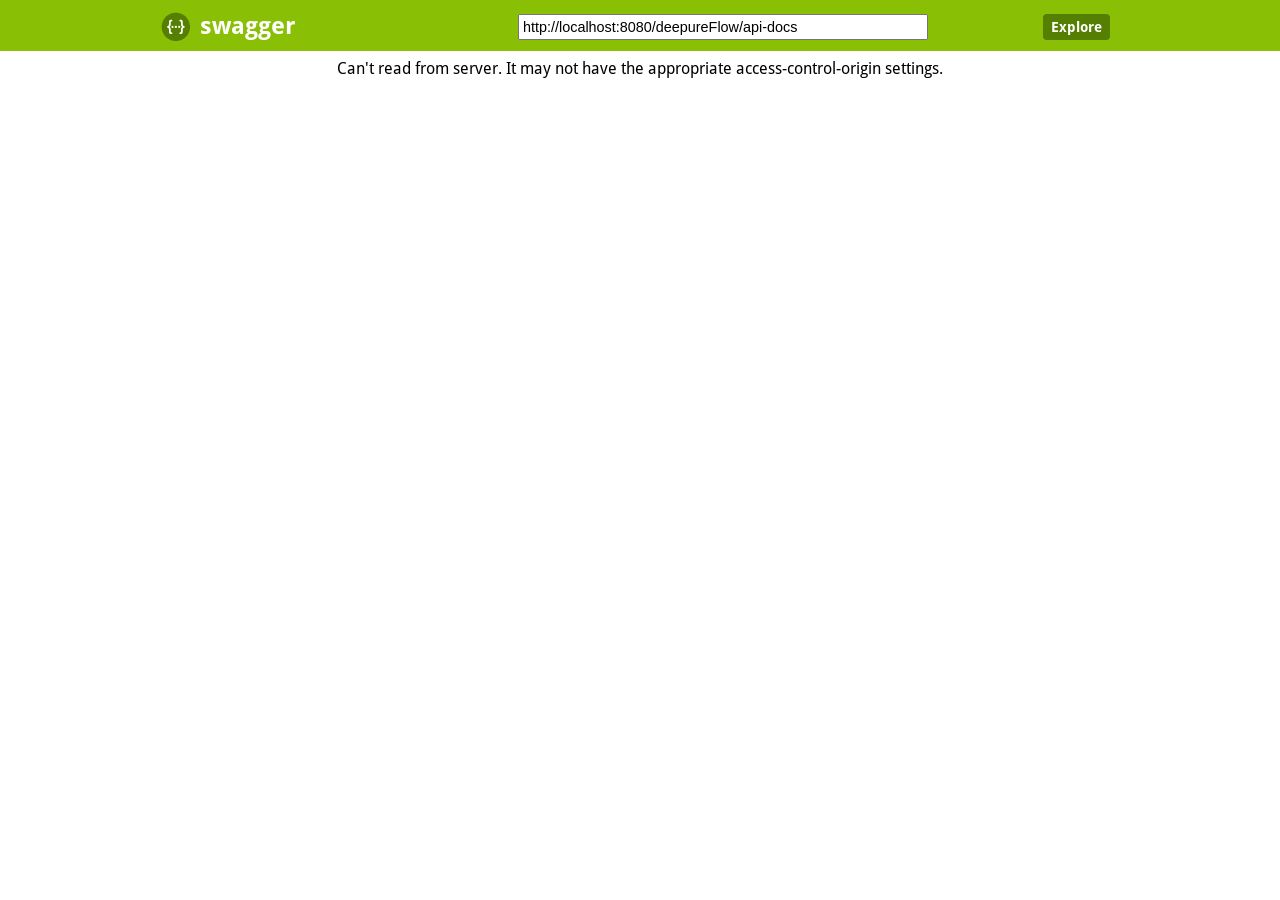
<file: src/main/webapp/swagger/index.html>
<!DOCTYPE html>
<html>
<head>
  <meta charset="utf-8">
  <title>Swagger UI</title>
  <link rel="icon" type="image/png" href="images/favicon-32x32.png" sizes="32x32" />
  <link rel="icon" type="image/png" href="images/favicon-16x16.png" sizes="16x16" />
  <link href='css/typography.css' media='screen' rel='stylesheet' type='text/css'/>
  <link href='css/reset.css' media='screen' rel='stylesheet' type='text/css'/>
  <link href='css/screen.css' media='screen' rel='stylesheet' type='text/css'/>
  <link href='css/reset.css' media='print' rel='stylesheet' type='text/css'/>
  <link href='css/print.css' media='print' rel='stylesheet' type='text/css'/>

  <script src='lib/object-assign-pollyfill.js' type='text/javascript'></script>
  <script src='lib/jquery-1.8.0.min.js' type='text/javascript'></script>
  <script src='lib/jquery.slideto.min.js' type='text/javascript'></script>
  <script src='lib/jquery.wiggle.min.js' type='text/javascript'></script>
  <script src='lib/jquery.ba-bbq.min.js' type='text/javascript'></script>
  <script src='lib/handlebars-2.0.0.js' type='text/javascript'></script>
  <script src='lib/lodash.min.js' type='text/javascript'></script>
  <script src='lib/backbone-min.js' type='text/javascript'></script>
  <script src='swagger-ui.js' type='text/javascript'></script>
  <script src='lib/highlight.9.1.0.pack.js' type='text/javascript'></script>
  <script src='lib/highlight.9.1.0.pack_extended.js' type='text/javascript'></script>
  <script src='lib/jsoneditor.min.js' type='text/javascript'></script>
  <script src='lib/marked.js' type='text/javascript'></script>
  <script src='lib/swagger-oauth.js' type='text/javascript'></script>

  <!-- Some basic translations -->
  <!-- <script src='lang/translator.js' type='text/javascript'></script> -->
  <!-- <script src='lang/ru.js' type='text/javascript'></script> -->
  <!-- <script src='lang/en.js' type='text/javascript'></script> -->

  <script type="text/javascript">
    $(function () {
      var url = window.location.search.match(/url=([^&]+)/);
      if (url && url.length > 1) {
        url = decodeURIComponent(url[1]);
      } else {
        url = "http://localhost:8080/deepureFlow/api-docs";
      }

      hljs.configure({
        highlightSizeThreshold: 5000
      });

      // Pre load translate...
      if(window.SwaggerTranslator) {
        window.SwaggerTranslator.translate();
      }
      window.swaggerUi = new SwaggerUi({
        url: url,
        dom_id: "swagger-ui-container",
        supportedSubmitMethods: ['get', 'post', 'put', 'delete', 'patch'],
        onComplete: function(swaggerApi, swaggerUi){
          if(typeof initOAuth == "function") {
            initOAuth({
              clientId: "your-client-id",
              clientSecret: "your-client-secret-if-required",
              realm: "your-realms",
              appName: "your-app-name",
              scopeSeparator: ",",
              additionalQueryStringParams: {}
            });
          }

          if(window.SwaggerTranslator) {
            window.SwaggerTranslator.translate();
          }
        },
        onFailure: function(data) {
          log("Unable to Load SwaggerUI");
        },
        docExpansion: "none",
        jsonEditor: false,
        defaultModelRendering: 'schema',
        showRequestHeaders: false
      });

      window.swaggerUi.load();

      function log() {
        if ('console' in window) {
          console.log.apply(console, arguments);
        }
      }
  });
  </script>
</head>

<body class="swagger-section">
<div id='header'>
  <div class="swagger-ui-wrap">
    <a id="logo" href="http://swagger.io"><img class="logo__img" alt="swagger" height="30" width="30" src="images/logo_small.png" /><span class="logo__title">swagger</span></a>
    <form id='api_selector'>
      <div class='input'><input placeholder="http://example.com/api" id="input_baseUrl" name="baseUrl" type="text"/></div>
      <div id='auth_container'></div>
      <div class='input'><a id="explore" class="header__btn" href="#" data-sw-translate>Explore</a></div>
    </form>
  </div>
</div>

<div id="message-bar" class="swagger-ui-wrap" data-sw-translate>&nbsp;</div>
<div id="swagger-ui-container" class="swagger-ui-wrap"></div>
</body>
</html>
</file>
<file: src/main/webapp/swagger/css/typography.css>
/* Google Font's Droid Sans */
@font-face {
  font-family: 'Droid Sans';
  font-style: normal;
  font-weight: 400;
  src: local('Droid Sans'), local('DroidSans'), url('../fonts/DroidSans.ttf'), format('truetype');
}
/* Google Font's Droid Sans Bold */
@font-face {
  font-family: 'Droid Sans';
  font-style: normal;
  font-weight: 700;
  src: local('Droid Sans Bold'), local('DroidSans-Bold'), url('../fonts/DroidSans-Bold.ttf'), format('truetype');
}
</file>
<file: src/main/webapp/swagger/css/screen.css>
/* Original style from softwaremaniacs.org (c) Ivan Sagalaev <Maniac@SoftwareManiacs.Org> */
.swagger-section pre code {
  display: block;
  padding: 0.5em;
  background: #F0F0F0;
}
.swagger-section pre code,
.swagger-section pre .subst,
.swagger-section pre .tag .title,
.swagger-section pre .lisp .title,
.swagger-section pre .clojure .built_in,
.swagger-section pre .nginx .title {
  color: black;
}
.swagger-section pre .string,
.swagger-section pre .title,
.swagger-section pre .constant,
.swagger-section pre .parent,
.swagger-section pre .tag .value,
.swagger-section pre .rules .value,
.swagger-section pre .rules .value .number,
.swagger-section pre .preprocessor,
.swagger-section pre .ruby .symbol,
.swagger-section pre .ruby .symbol .string,
.swagger-section pre .aggregate,
.swagger-section pre .template_tag,
.swagger-section pre .django .variable,
.swagger-section pre .smalltalk .class,
.swagger-section pre .addition,
.swagger-section pre .flow,
.swagger-section pre .stream,
.swagger-section pre .bash .variable,
.swagger-section pre .apache .tag,
.swagger-section pre .apache .cbracket,
.swagger-section pre .tex .command,
.swagger-section pre .tex .special,
.swagger-section pre .erlang_repl .function_or_atom,
.swagger-section pre .markdown .header {
  color: #800;
}
.swagger-section pre .comment,
.swagger-section pre .annotation,
.swagger-section pre .template_comment,
.swagger-section pre .diff .header,
.swagger-section pre .chunk,
.swagger-section pre .markdown .blockquote {
  color: #888;
}
.swagger-section pre .number,
.swagger-section pre .date,
.swagger-section pre .regexp,
.swagger-section pre .literal,
.swagger-section pre .smalltalk .symbol,
.swagger-section pre .smalltalk .char,
.swagger-section pre .go .constant,
.swagger-section pre .change,
.swagger-section pre .markdown .bullet,
.swagger-section pre .markdown .link_url {
  color: #080;
}
.swagger-section pre .label,
.swagger-section pre .javadoc,
.swagger-section pre .ruby .string,
.swagger-section pre .decorator,
.swagger-section pre .filter .argument,
.swagger-section pre .localvars,
.swagger-section pre .array,
.swagger-section pre .attr_selector,
.swagger-section pre .important,
.swagger-section pre .pseudo,
.swagger-section pre .pi,
.swagger-section pre .doctype,
.swagger-section pre .deletion,
.swagger-section pre .envvar,
.swagger-section pre .shebang,
.swagger-section pre .apache .sqbracket,
.swagger-section pre .nginx .built_in,
.swagger-section pre .tex .formula,
.swagger-section pre .erlang_repl .reserved,
.swagger-section pre .prompt,
.swagger-section pre .markdown .link_label,
.swagger-section pre .vhdl .attribute,
.swagger-section pre .clojure .attribute,
.swagger-section pre .coffeescript .property {
  color: #88F;
}
.swagger-section pre .keyword,
.swagger-section pre .id,
.swagger-section pre .phpdoc,
.swagger-section pre .title,
.swagger-section pre .built_in,
.swagger-section pre .aggregate,
.swagger-section pre .css .tag,
.swagger-section pre .javadoctag,
.swagger-section pre .phpdoc,
.swagger-section pre .yardoctag,
.swagger-section pre .smalltalk .class,
.swagger-section pre .winutils,
.swagger-section pre .bash .variable,
.swagger-section pre .apache .tag,
.swagger-section pre .go .typename,
.swagger-section pre .tex .command,
.swagger-section pre .markdown .strong,
.swagger-section pre .request,
.swagger-section pre .status {
  font-weight: bold;
}
.swagger-section pre .markdown .emphasis {
  font-style: italic;
}
.swagger-section pre .nginx .built_in {
  font-weight: normal;
}
.swagger-section pre .coffeescript .javascript,
.swagger-section pre .javascript .xml,
.swagger-section pre .tex .formula,
.swagger-section pre .xml .javascript,
.swagger-section pre .xml .vbscript,
.swagger-section pre .xml .css,
.swagger-section pre .xml .cdata {
  opacity: 0.5;
}
.swagger-section .hljs {
  display: block;
  overflow-x: auto;
  padding: 0.5em;
  background: #F0F0F0;
}
.swagger-section .hljs,
.swagger-section .hljs-subst {
  color: #444;
}
.swagger-section .hljs-keyword,
.swagger-section .hljs-attribute,
.swagger-section .hljs-selector-tag,
.swagger-section .hljs-meta-keyword,
.swagger-section .hljs-doctag,
.swagger-section .hljs-name {
  font-weight: bold;
}
.swagger-section .hljs-built_in,
.swagger-section .hljs-literal,
.swagger-section .hljs-bullet,
.swagger-section .hljs-code,
.swagger-section .hljs-addition {
  color: #1F811F;
}
.swagger-section .hljs-regexp,
.swagger-section .hljs-symbol,
.swagger-section .hljs-variable,
.swagger-section .hljs-template-variable,
.swagger-section .hljs-link,
.swagger-section .hljs-selector-attr,
.swagger-section .hljs-selector-pseudo {
  color: #BC6060;
}
.swagger-section .hljs-type,
.swagger-section .hljs-string,
.swagger-section .hljs-number,
.swagger-section .hljs-selector-id,
.swagger-section .hljs-selector-class,
.swagger-section .hljs-quote,
.swagger-section .hljs-template-tag,
.swagger-section .hljs-deletion {
  color: #880000;
}
.swagger-section .hljs-title,
.swagger-section .hljs-section {
  color: #880000;
  font-weight: bold;
}
.swagger-section .hljs-comment {
  color: #888888;
}
.swagger-section .hljs-meta {
  color: #2B6EA1;
}
.swagger-section .hljs-emphasis {
  font-style: italic;
}
.swagger-section .hljs-strong {
  font-weight: bold;
}
.swagger-section .swagger-ui-wrap {
  line-height: 1;
  font-family: "Droid Sans", sans-serif;
  min-width: 760px;
  max-width: 960px;
  margin-left: auto;
  margin-right: auto;
  /* JSONEditor specific styling */
}
.swagger-section .swagger-ui-wrap b,
.swagger-section .swagger-ui-wrap strong {
  font-family: "Droid Sans", sans-serif;
  font-weight: bold;
}
.swagger-section .swagger-ui-wrap q,
.swagger-section .swagger-ui-wrap blockquote {
  quotes: none;
}
.swagger-section .swagger-ui-wrap p {
  line-height: 1.4em;
  padding: 0 0 10px;
  color: #333333;
}
.swagger-section .swagger-ui-wrap q:before,
.swagger-section .swagger-ui-wrap q:after,
.swagger-section .swagger-ui-wrap blockquote:before,
.swagger-section .swagger-ui-wrap blockquote:after {
  content: none;
}
.swagger-section .swagger-ui-wrap .heading_with_menu h1,
.swagger-section .swagger-ui-wrap .heading_with_menu h2,
.swagger-section .swagger-ui-wrap .heading_with_menu h3,
.swagger-section .swagger-ui-wrap .heading_with_menu h4,
.swagger-section .swagger-ui-wrap .heading_with_menu h5,
.swagger-section .swagger-ui-wrap .heading_with_menu h6 {
  display: block;
  clear: none;
  float: left;
  -moz-box-sizing: border-box;
  -webkit-box-sizing: border-box;
  -ms-box-sizing: border-box;
  box-sizing: border-box;
  width: 60%;
}
.swagger-section .swagger-ui-wrap table {
  border-collapse: collapse;
  border-spacing: 0;
}
.swagger-section .swagger-ui-wrap table thead tr th {
  padding: 5px;
  font-size: 0.9em;
  color: #666666;
  border-bottom: 1px solid #999999;
}
.swagger-section .swagger-ui-wrap table tbody tr:last-child td {
  border-bottom: none;
}
.swagger-section .swagger-ui-wrap table tbody tr.offset {
  background-color: #f0f0f0;
}
.swagger-section .swagger-ui-wrap table tbody tr td {
  padding: 6px;
  font-size: 0.9em;
  border-bottom: 1px solid #cccccc;
  vertical-align: top;
  line-height: 1.3em;
}
.swagger-section .swagger-ui-wrap ol {
  margin: 0px 0 10px;
  padding: 0 0 0 18px;
  list-style-type: decimal;
}
.swagger-section .swagger-ui-wrap ol li {
  padding: 5px 0px;
  font-size: 0.9em;
  color: #333333;
}
.swagger-section .swagger-ui-wrap ol,
.swagger-section .swagger-ui-wrap ul {
  list-style: none;
}
.swagger-section .swagger-ui-wrap h1 a,
.swagger-section .swagger-ui-wrap h2 a,
.swagger-section .swagger-ui-wrap h3 a,
.swagger-section .swagger-ui-wrap h4 a,
.swagger-section .swagger-ui-wrap h5 a,
.swagger-section .swagger-ui-wrap h6 a {
  text-decoration: none;
}
.swagger-section .swagger-ui-wrap h1 a:hover,
.swagger-section .swagger-ui-wrap h2 a:hover,
.swagger-section .swagger-ui-wrap h3 a:hover,
.swagger-section .swagger-ui-wrap h4 a:hover,
.swagger-section .swagger-ui-wrap h5 a:hover,
.swagger-section .swagger-ui-wrap h6 a:hover {
  text-decoration: underline;
}
.swagger-section .swagger-ui-wrap h1 span.divider,
.swagger-section .swagger-ui-wrap h2 span.divider,
.swagger-section .swagger-ui-wrap h3 span.divider,
.swagger-section .swagger-ui-wrap h4 span.divider,
.swagger-section .swagger-ui-wrap h5 span.divider,
.swagger-section .swagger-ui-wrap h6 span.divider {
  color: #aaaaaa;
}
.swagger-section .swagger-ui-wrap a {
  color: #547f00;
}
.swagger-section .swagger-ui-wrap a img {
  border: none;
}
.swagger-section .swagger-ui-wrap article,
.swagger-section .swagger-ui-wrap aside,
.swagger-section .swagger-ui-wrap details,
.swagger-section .swagger-ui-wrap figcaption,
.swagger-section .swagger-ui-wrap figure,
.swagger-section .swagger-ui-wrap footer,
.swagger-section .swagger-ui-wrap header,
.swagger-section .swagger-ui-wrap hgroup,
.swagger-section .swagger-ui-wrap menu,
.swagger-section .swagger-ui-wrap nav,
.swagger-section .swagger-ui-wrap section,
.swagger-section .swagger-ui-wrap summary {
  display: block;
}
.swagger-section .swagger-ui-wrap pre {
  font-family: "Anonymous Pro", "Menlo", "Consolas", "Bitstream Vera Sans Mono", "Courier New", monospace;
  background-color: #fcf6db;
  border: 1px solid #e5e0c6;
  padding: 10px;
}
.swagger-section .swagger-ui-wrap pre code {
  line-height: 1.6em;
  background: none;
}
.swagger-section .swagger-ui-wrap .content > .content-type > div > label {
  clear: both;
  display: block;
  color: #0F6AB4;
  font-size: 1.1em;
  margin: 0;
  padding: 15px 0 5px;
}
.swagger-section .swagger-ui-wrap .content pre {
  font-size: 12px;
  margin-top: 5px;
  padding: 5px;
}
.swagger-section .swagger-ui-wrap .icon-btn {
  cursor: pointer;
}
.swagger-section .swagger-ui-wrap .info_title {
  padding-bottom: 10px;
  font-weight: bold;
  font-size: 25px;
}
.swagger-section .swagger-ui-wrap .footer {
  margin-top: 20px;
}
.swagger-section .swagger-ui-wrap p.big,
.swagger-section .swagger-ui-wrap div.big p {
  font-size: 1em;
  margin-bottom: 10px;
}
.swagger-section .swagger-ui-wrap form.fullwidth ol li.string input,
.swagger-section .swagger-ui-wrap form.fullwidth ol li.url input,
.swagger-section .swagger-ui-wrap form.fullwidth ol li.text textarea,
.swagger-section .swagger-ui-wrap form.fullwidth ol li.numeric input {
  width: 500px !important;
}
.swagger-section .swagger-ui-wrap .info_license {
  padding-bottom: 5px;
}
.swagger-section .swagger-ui-wrap .info_tos {
  padding-bottom: 5px;
}
.swagger-section .swagger-ui-wrap .message-fail {
  color: #cc0000;
}
.swagger-section .swagger-ui-wrap .info_url {
  padding-bottom: 5px;
}
.swagger-section .swagger-ui-wrap .info_email {
  padding-bottom: 5px;
}
.swagger-section .swagger-ui-wrap .info_name {
  padding-bottom: 5px;
}
.swagger-section .swagger-ui-wrap .info_description {
  padding-bottom: 10px;
  font-size: 15px;
}
.swagger-section .swagger-ui-wrap .markdown ol li,
.swagger-section .swagger-ui-wrap .markdown ul li {
  padding: 3px 0px;
  line-height: 1.4em;
  color: #333333;
}
.swagger-section .swagger-ui-wrap form.formtastic fieldset.inputs ol li.string input,
.swagger-section .swagger-ui-wrap form.formtastic fieldset.inputs ol li.url input,
.swagger-section .swagger-ui-wrap form.formtastic fieldset.inputs ol li.numeric input {
  display: block;
  padding: 4px;
  width: auto;
  clear: both;
}
.swagger-section .swagger-ui-wrap form.formtastic fieldset.inputs ol li.string input.title,
.swagger-section .swagger-ui-wrap form.formtastic fieldset.inputs ol li.url input.title,
.swagger-section .swagger-ui-wrap form.formtastic fieldset.inputs ol li.numeric input.title {
  font-size: 1.3em;
}
.swagger-section .swagger-ui-wrap table.fullwidth {
  width: 100%;
}
.swagger-section .swagger-ui-wrap .model-signature {
  font-family: "Droid Sans", sans-serif;
  font-size: 1em;
  line-height: 1.5em;
}
.swagger-section .swagger-ui-wrap .model-signature .signature-nav a {
  text-decoration: none;
  color: #AAA;
}
.swagger-section .swagger-ui-wrap .model-signature .signature-nav a:hover {
  text-decoration: underline;
  color: black;
}
.swagger-section .swagger-ui-wrap .model-signature .signature-nav .selected {
  color: black;
  text-decoration: none;
}
.swagger-section .swagger-ui-wrap .model-signature .propType {
  color: #5555aa;
}
.swagger-section .swagger-ui-wrap .model-signature pre:hover {
  background-color: #ffffdd;
}
.swagger-section .swagger-ui-wrap .model-signature pre {
  font-size: .85em;
  line-height: 1.2em;
  overflow: auto;
  max-height: 200px;
  cursor: pointer;
}
.swagger-section .swagger-ui-wrap .model-signature ul.signature-nav {
  display: block;
  min-width: 230px;
  margin: 0;
  padding: 0;
}
.swagger-section .swagger-ui-wrap .model-signature ul.signature-nav li:last-child {
  padding-right: 0;
  border-right: none;
}
.swagger-section .swagger-ui-wrap .model-signature ul.signature-nav li {
  float: left;
  margin: 0 5px 5px 0;
  padding: 2px 5px 2px 0;
  border-right: 1px solid #ddd;
}
.swagger-section .swagger-ui-wrap .model-signature .propOpt {
  color: #555;
}
.swagger-section .swagger-ui-wrap .model-signature .snippet small {
  font-size: 0.75em;
}
.swagger-section .swagger-ui-wrap .model-signature .propOptKey {
  font-style: italic;
}
.swagger-section .swagger-ui-wrap .model-signature .description .strong {
  font-weight: bold;
  color: #000;
  font-size: .9em;
}
.swagger-section .swagger-ui-wrap .model-signature .description div {
  font-size: 0.9em;
  line-height: 1.5em;
  margin-left: 1em;
}
.swagger-section .swagger-ui-wrap .model-signature .description .stronger {
  font-weight: bold;
  color: #000;
}
.swagger-section .swagger-ui-wrap .model-signature .description .propWrap .optionsWrapper {
  border-spacing: 0;
  position: absolute;
  background-color: #ffffff;
  border: 1px solid #bbbbbb;
  display: none;
  font-size: 11px;
  max-width: 400px;
  line-height: 30px;
  color: black;
  padding: 5px;
  margin-left: 10px;
}
.swagger-section .swagger-ui-wrap .model-signature .description .propWrap .optionsWrapper th {
  text-align: center;
  background-color: #eeeeee;
  border: 1px solid #bbbbbb;
  font-size: 11px;
  color: #666666;
  font-weight: bold;
  padding: 5px;
  line-height: 15px;
}
.swagger-section .swagger-ui-wrap .model-signature .description .propWrap .optionsWrapper .optionName {
  font-weight: bold;
}
.swagger-section .swagger-ui-wrap .model-signature .description .propDesc.markdown > p:first-child,
.swagger-section .swagger-ui-wrap .model-signature .description .propDesc.markdown > p:last-child {
  display: inline;
}
.swagger-section .swagger-ui-wrap .model-signature .description .propDesc.markdown > p:not(:first-child):before {
  display: block;
  content: '';
}
.swagger-section .swagger-ui-wrap .model-signature .description span:last-of-type.propDesc.markdown > p:only-child {
  margin-right: -3px;
}
.swagger-section .swagger-ui-wrap .model-signature .propName {
  font-weight: bold;
}
.swagger-section .swagger-ui-wrap .model-signature .signature-container {
  clear: both;
}
.swagger-section .swagger-ui-wrap .body-textarea {
  width: 300px;
  height: 100px;
  border: 1px solid #aaa;
}
.swagger-section .swagger-ui-wrap .markdown p code,
.swagger-section .swagger-ui-wrap .markdown li code {
  font-family: "Anonymous Pro", "Menlo", "Consolas", "Bitstream Vera Sans Mono", "Courier New", monospace;
  background-color: #f0f0f0;
  color: black;
  padding: 1px 3px;
}
.swagger-section .swagger-ui-wrap .required {
  font-weight: bold;
}
.swagger-section .swagger-ui-wrap .editor_holder {
  font-family: "Anonymous Pro", "Menlo", "Consolas", "Bitstream Vera Sans Mono", "Courier New", monospace;
  font-size: 0.9em;
}
.swagger-section .swagger-ui-wrap .editor_holder label {
  font-weight: normal!important;
  /* JSONEditor uses bold by default for all labels, we revert that back to normal to not give the impression that by default fields are required */
}
.swagger-section .swagger-ui-wrap .editor_holder label.required {
  font-weight: bold!important;
}
.swagger-section .swagger-ui-wrap input.parameter {
  width: 300px;
  border: 1px solid #aaa;
}
.swagger-section .swagger-ui-wrap h1 {
  color: black;
  font-size: 1.5em;
  line-height: 1.3em;
  padding: 10px 0 10px 0;
  font-family: "Droid Sans", sans-serif;
  font-weight: bold;
}
.swagger-section .swagger-ui-wrap .heading_with_menu {
  float: none;
  clear: both;
  overflow: hidden;
  display: block;
}
.swagger-section .swagger-ui-wrap .heading_with_menu ul {
  display: block;
  clear: none;
  float: right;
  -moz-box-sizing: border-box;
  -webkit-box-sizing: border-box;
  -ms-box-sizing: border-box;
  box-sizing: border-box;
  margin-top: 10px;
}
.swagger-section .swagger-ui-wrap h2 {
  color: black;
  font-size: 1.3em;
  padding: 10px 0 10px 0;
}
.swagger-section .swagger-ui-wrap h2 a {
  color: black;
}
.swagger-section .swagger-ui-wrap h2 span.sub {
  font-size: 0.7em;
  color: #999999;
  font-style: italic;
}
.swagger-section .swagger-ui-wrap h2 span.sub a {
  color: #777777;
}
.swagger-section .swagger-ui-wrap span.weak {
  color: #666666;
}
.swagger-section .swagger-ui-wrap .message-success {
  color: #89BF04;
}
.swagger-section .swagger-ui-wrap caption,
.swagger-section .swagger-ui-wrap th,
.swagger-section .swagger-ui-wrap td {
  text-align: left;
  font-weight: normal;
  vertical-align: middle;
}
.swagger-section .swagger-ui-wrap .code {
  font-family: "Anonymous Pro", "Menlo", "Consolas", "Bitstream Vera Sans Mono", "Courier New", monospace;
}
.swagger-section .swagger-ui-wrap form.formtastic fieldset.inputs ol li.text textarea {
  font-family: "Droid Sans", sans-serif;
  height: 250px;
  padding: 4px;
  display: block;
  clear: both;
}
.swagger-section .swagger-ui-wrap form.formtastic fieldset.inputs ol li.select select {
  display: block;
  clear: both;
}
.swagger-section .swagger-ui-wrap form.formtastic fieldset.inputs ol li.boolean {
  float: none;
  clear: both;
  overflow: hidden;
  display: block;
}
.swagger-section .swagger-ui-wrap form.formtastic fieldset.inputs ol li.boolean label {
  display: block;
  float: left;
  clear: none;
  margin: 0;
  padding: 0;
}
.swagger-section .swagger-ui-wrap form.formtastic fieldset.inputs ol li.boolean input {
  display: block;
  float: left;
  clear: none;
  margin: 0 5px 0 0;
}
.swagger-section .swagger-ui-wrap form.formtastic fieldset.inputs ol li.required label {
  color: black;
}
.swagger-section .swagger-ui-wrap form.formtastic fieldset.inputs ol li label {
  display: block;
  clear: both;
  width: auto;
  padding: 0 0 3px;
  color: #666666;
}
.swagger-section .swagger-ui-wrap form.formtastic fieldset.inputs ol li label abbr {
  padding-left: 3px;
  color: #888888;
}
.swagger-section .swagger-ui-wrap form.formtastic fieldset.inputs ol li p.inline-hints {
  margin-left: 0;
  font-style: italic;
  font-size: 0.9em;
  margin: 0;
}
.swagger-section .swagger-ui-wrap form.formtastic fieldset.buttons {
  margin: 0;
  padding: 0;
}
.swagger-section .swagger-ui-wrap span.blank,
.swagger-section .swagger-ui-wrap span.empty {
  color: #888888;
  font-style: italic;
}
.swagger-section .swagger-ui-wrap .markdown h3 {
  color: #547f00;
}
.swagger-section .swagger-ui-wrap .markdown h4 {
  color: #666666;
}
.swagger-section .swagger-ui-wrap .markdown pre {
  font-family: "Anonymous Pro", "Menlo", "Consolas", "Bitstream Vera Sans Mono", "Courier New", monospace;
  background-color: #fcf6db;
  border: 1px solid #e5e0c6;
  padding: 10px;
  margin: 0 0 10px 0;
}
.swagger-section .swagger-ui-wrap .markdown pre code {
  line-height: 1.6em;
  overflow: auto;
}
.swagger-section .swagger-ui-wrap div.gist {
  margin: 20px 0 25px 0 !important;
}
.swagger-section .swagger-ui-wrap ul#resources {
  font-family: "Droid Sans", sans-serif;
  font-size: 0.9em;
}
.swagger-section .swagger-ui-wrap ul#resources li.resource {
  border-bottom: 1px solid #dddddd;
}
.swagger-section .swagger-ui-wrap ul#resources li.resource:hover div.heading h2 a,
.swagger-section .swagger-ui-wrap ul#resources li.resource.active div.heading h2 a {
  color: black;
}
.swagger-section .swagger-ui-wrap ul#resources li.resource:hover div.heading ul.options li a,
.swagger-section .swagger-ui-wrap ul#resources li.resource.active div.heading ul.options li a {
  color: #555555;
}
.swagger-section .swagger-ui-wrap ul#resources li.resource:last-child {
  border-bottom: none;
}
.swagger-section .swagger-ui-wrap ul#resources li.resource div.heading {
  border: 1px solid transparent;
  float: none;
  clear: both;
  overflow: hidden;
  display: block;
}
.swagger-section .swagger-ui-wrap ul#resources li.resource div.heading ul.options {
  overflow: hidden;
  padding: 0;
  display: block;
  clear: none;
  float: right;
  margin: 14px 10px 0 0;
}
.swagger-section .swagger-ui-wrap ul#resources li.resource div.heading ul.options li {
  float: left;
  clear: none;
  margin: 0;
  padding: 2px 10px;
  border-right: 1px solid #dddddd;
  color: #666666;
  font-size: 0.9em;
}
.swagger-section .swagger-ui-wrap ul#resources li.resource div.heading ul.options li a {
  color: #aaaaaa;
  text-decoration: none;
}
.swagger-section .swagger-ui-wrap ul#resources li.resource div.heading ul.options li a:hover {
  text-decoration: underline;
  color: black;
}
.swagger-section .swagger-ui-wrap ul#resources li.resource div.heading ul.options li a:hover,
.swagger-section .swagger-ui-wrap ul#resources li.resource div.heading ul.options li a:active,
.swagger-section .swagger-ui-wrap ul#resources li.resource div.heading ul.options li a.active {
  text-decoration: underline;
}
.swagger-section .swagger-ui-wrap ul#resources li.resource div.heading ul.options li:first-child,
.swagger-section .swagger-ui-wrap ul#resources li.resource div.heading ul.options li.first {
  padding-left: 0;
}
.swagger-section .swagger-ui-wrap ul#resources li.resource div.heading ul.options li:last-child,
.swagger-section .swagger-ui-wrap ul#resources li.resource div.heading ul.options li.last {
  padding-right: 0;
  border-right: none;
}
.swagger-section .swagger-ui-wrap ul#resources li.resource div.heading ul.options:first-child,
.swagger-section .swagger-ui-wrap ul#resources li.resource div.heading ul.options.first {
  padding-left: 0;
}
.swagger-section .swagger-ui-wrap ul#resources li.resource div.heading h2 {
  color: #999999;
  padding-left: 0;
  display: block;
  clear: none;
  float: left;
  font-family: "Droid Sans", sans-serif;
  font-weight: bold;
}
.swagger-section .swagger-ui-wrap ul#resources li.resource div.heading h2 a {
  color: #999999;
}
.swagger-section .swagger-ui-wrap ul#resources li.resource div.heading h2 a:hover {
  color: black;
}
.swagger-section .swagger-ui-wrap ul#resources li.resource ul.endpoints li.endpoint ul.operations li.operation {
  float: none;
  clear: both;
  overflow: hidden;
  display: block;
  margin: 0 0 10px;
  padding: 0;
}
.swagger-section .swagger-ui-wrap ul#resources li.resource ul.endpoints li.endpoint ul.operations li.operation div.heading {
  float: none;
  clear: both;
  overflow: hidden;
  display: block;
  margin: 0;
  padding: 0;
}
.swagger-section .swagger-ui-wrap ul#resources li.resource ul.endpoints li.endpoint ul.operations li.operation div.heading h3 {
  display: block;
  clear: none;
  float: left;
  width: auto;
  margin: 0;
  padding: 0;
  line-height: 1.1em;
  color: black;
}
.swagger-section .swagger-ui-wrap ul#resources li.resource ul.endpoints li.endpoint ul.operations li.operation div.heading h3 span.path {
  padding-left: 10px;
}
.swagger-section .swagger-ui-wrap ul#resources li.resource ul.endpoints li.endpoint ul.operations li.operation div.heading h3 span.path a {
  color: black;
  text-decoration: none;
}
.swagger-section .swagger-ui-wrap ul#resources li.resource ul.endpoints li.endpoint ul.operations li.operation div.heading h3 span.path a.toggleOperation.deprecated {
  text-decoration: line-through;
}
.swagger-section .swagger-ui-wrap ul#resources li.resource ul.endpoints li.endpoint ul.operations li.operation div.heading h3 span.path a:hover {
  text-decoration: underline;
}
.swagger-section .swagger-ui-wrap ul#resources li.resource ul.endpoints li.endpoint ul.operations li.operation div.heading h3 span.http_method a {
  text-transform: uppercase;
  text-decoration: none;
  color: white;
  display: inline-block;
  width: 50px;
  font-size: 0.7em;
  text-align: center;
  padding: 7px 0 4px;
  -moz-border-radius: 2px;
  -webkit-border-radius: 2px;
  -o-border-radius: 2px;
  -ms-border-radius: 2px;
  -khtml-border-radius: 2px;
  border-radius: 2px;
}
.swagger-section .swagger-ui-wrap ul#resources li.resource ul.endpoints li.endpoint ul.operations li.operation div.heading h3 span {
  margin: 0;
  padding: 0;
}
.swagger-section .swagger-ui-wrap ul#resources li.resource ul.endpoints li.endpoint ul.operations li.operation div.heading ul.options {
  overflow: hidden;
  padding: 0;
  display: block;
  clear: none;
  float: right;
  margin: 6px 10px 0 0;
}
.swagger-section .swagger-ui-wrap ul#resources li.resource ul.endpoints li.endpoint ul.operations li.operation div.heading ul.options li {
  float: left;
  clear: none;
  margin: 0;
  padding: 2px 10px;
  font-size: 0.9em;
}
.swagger-section .swagger-ui-wrap ul#resources li.resource ul.endpoints li.endpoint ul.operations li.operation div.heading ul.options li a {
  text-decoration: none;
}
.swagger-section .swagger-ui-wrap ul#resources li.resource ul.endpoints li.endpoint ul.operations li.operation div.heading ul.options li.access {
  color: black;
}
.swagger-section .swagger-ui-wrap ul#resources li.resource ul.endpoints li.endpoint ul.operations li.operation div.content {
  border-top: none;
  padding: 10px;
  -moz-border-radius-bottomleft: 6px;
  -webkit-border-bottom-left-radius: 6px;
  -o-border-bottom-left-radius: 6px;
  -ms-border-bottom-left-radius: 6px;
  -khtml-border-bottom-left-radius: 6px;
  border-bottom-left-radius: 6px;
  -moz-border-radius-bottomright: 6px;
  -webkit-border-bottom-right-radius: 6px;
  -o-border-bottom-right-radius: 6px;
  -ms-border-bottom-right-radius: 6px;
  -khtml-border-bottom-right-radius: 6px;
  border-bottom-right-radius: 6px;
  margin: 0 0 20px;
}
.swagger-section .swagger-ui-wrap ul#resources li.resource ul.endpoints li.endpoint ul.operations li.operation div.content h4 {
  font-size: 1.1em;
  margin: 0;
  padding: 15px 0 5px;
}
.swagger-section .swagger-ui-wrap ul#resources li.resource ul.endpoints li.endpoint ul.operations li.operation div.content div.sandbox_header {
  float: none;
  clear: both;
  overflow: hidden;
  display: block;
}
.swagger-section .swagger-ui-wrap ul#resources li.resource ul.endpoints li.endpoint ul.operations li.operation div.content div.sandbox_header a {
  padding: 4px 0 0 10px;
  display: inline-block;
  font-size: 0.9em;
}
.swagger-section .swagger-ui-wrap ul#resources li.resource ul.endpoints li.endpoint ul.operations li.operation div.content div.sandbox_header input.submit {
  display: block;
  clear: none;
  float: left;
  padding: 6px 8px;
}
.swagger-section .swagger-ui-wrap ul#resources li.resource ul.endpoints li.endpoint ul.operations li.operation div.content div.sandbox_header span.response_throbber {
  background-image: url('../images/throbber.gif');
  width: 128px;
  height: 16px;
  display: block;
  clear: none;
  float: right;
}
.swagger-section .swagger-ui-wrap ul#resources li.resource ul.endpoints li.endpoint ul.operations li.operation div.content form input[type='text'].error {
  outline: 2px solid black;
  outline-color: #cc0000;
}
.swagger-section .swagger-ui-wrap ul#resources li.resource ul.endpoints li.endpoint ul.operations li.operation div.content form select[name='parameterContentType'] {
  max-width: 300px;
}
.swagger-section .swagger-ui-wrap ul#resources li.resource ul.endpoints li.endpoint ul.operations li.operation div.content div.response div.block pre {
  font-family: "Anonymous Pro", "Menlo", "Consolas", "Bitstream Vera Sans Mono", "Courier New", monospace;
  padding: 10px;
  font-size: 0.9em;
  max-height: 400px;
  overflow-y: auto;
}
.swagger-section .swagger-ui-wrap ul#resources li.resource ul.endpoints li.endpoint ul.operations li.operation.put div.heading {
  background-color: #f9f2e9;
  border: 1px solid #f0e0ca;
}
.swagger-section .swagger-ui-wrap ul#resources li.resource ul.endpoints li.endpoint ul.operations li.operation.put div.heading h3 span.http_method a {
  background-color: #c5862b;
}
.swagger-section .swagger-ui-wrap ul#resources li.resource ul.endpoints li.endpoint ul.operations li.operation.put div.heading ul.options li {
  border-right: 1px solid #dddddd;
  border-right-color: #f0e0ca;
  color: #c5862b;
}
.swagger-section .swagger-ui-wrap ul#resources li.resource ul.endpoints li.endpoint ul.operations li.operation.put div.heading ul.options li a {
  color: #c5862b;
}
.swagger-section .swagger-ui-wrap ul#resources li.resource ul.endpoints li.endpoint ul.operations li.operation.put div.content {
  background-color: #faf5ee;
  border: 1px solid #f0e0ca;
}
.swagger-section .swagger-ui-wrap ul#resources li.resource ul.endpoints li.endpoint ul.operations li.operation.put div.content h4 {
  color: #c5862b;
}
.swagger-section .swagger-ui-wrap ul#resources li.resource ul.endpoints li.endpoint ul.operations li.operation.put div.content div.sandbox_header a {
  color: #dcb67f;
}
.swagger-section .swagger-ui-wrap ul#resources li.resource ul.endpoints li.endpoint ul.operations li.operation.head div.heading {
  background-color: #fcffcd;
  border: 1px solid black;
  border-color: #ffd20f;
}
.swagger-section .swagger-ui-wrap ul#resources li.resource ul.endpoints li.endpoint ul.operations li.operation.head div.heading h3 span.http_method a {
  text-transform: uppercase;
  background-color: #ffd20f;
}
.swagger-section .swagger-ui-wrap ul#resources li.resource ul.endpoints li.endpoint ul.operations li.operation.head div.heading ul.options li {
  border-right: 1px solid #dddddd;
  border-right-color: #ffd20f;
  color: #ffd20f;
}
.swagger-section .swagger-ui-wrap ul#resources li.resource ul.endpoints li.endpoint ul.operations li.operation.head div.heading ul.options li a {
  color: #ffd20f;
}
.swagger-section .swagger-ui-wrap ul#resources li.resource ul.endpoints li.endpoint ul.operations li.operation.head div.content {
  background-color: #fcffcd;
  border: 1px solid black;
  border-color: #ffd20f;
}
.swagger-section .swagger-ui-wrap ul#resources li.resource ul.endpoints li.endpoint ul.operations li.operation.head div.content h4 {
  color: #ffd20f;
}
.swagger-section .swagger-ui-wrap ul#resources li.resource ul.endpoints li.endpoint ul.operations li.operation.head div.content div.sandbox_header a {
  color: #6fc992;
}
.swagger-section .swagger-ui-wrap ul#resources li.resource ul.endpoints li.endpoint ul.operations li.operation.delete div.heading {
  background-color: #f5e8e8;
  border: 1px solid #e8c6c7;
}
.swagger-section .swagger-ui-wrap ul#resources li.resource ul.endpoints li.endpoint ul.operations li.operation.delete div.heading h3 span.http_method a {
  text-transform: uppercase;
  background-color: #a41e22;
}
.swagger-section .swagger-ui-wrap ul#resources li.resource ul.endpoints li.endpoint ul.operations li.operation.delete div.heading ul.options li {
  border-right: 1px solid #dddddd;
  border-right-color: #e8c6c7;
  color: #a41e22;
}
.swagger-section .swagger-ui-wrap ul#resources li.resource ul.endpoints li.endpoint ul.operations li.operation.delete div.heading ul.options li a {
  color: #a41e22;
}
.swagger-section .swagger-ui-wrap ul#resources li.resource ul.endpoints li.endpoint ul.operations li.operation.delete div.content {
  background-color: #f7eded;
  border: 1px solid #e8c6c7;
}
.swagger-section .swagger-ui-wrap ul#resources li.resource ul.endpoints li.endpoint ul.operations li.operation.delete div.content h4 {
  color: #a41e22;
}
.swagger-section .swagger-ui-wrap ul#resources li.resource ul.endpoints li.endpoint ul.operations li.operation.delete div.content div.sandbox_header a {
  color: #c8787a;
}
.swagger-section .swagger-ui-wrap ul#resources li.resource ul.endpoints li.endpoint ul.operations li.operation.post div.heading {
  background-color: #e7f6ec;
  border: 1px solid #c3e8d1;
}
.swagger-section .swagger-ui-wrap ul#resources li.resource ul.endpoints li.endpoint ul.operations li.operation.post div.heading h3 span.http_method a {
  background-color: #10a54a;
}
.swagger-section .swagger-ui-wrap ul#resources li.resource ul.endpoints li.endpoint ul.operations li.operation.post div.heading ul.options li {
  border-right: 1px solid #dddddd;
  border-right-color: #c3e8d1;
  color: #10a54a;
}
.swagger-section .swagger-ui-wrap ul#resources li.resource ul.endpoints li.endpoint ul.operations li.operation.post div.heading ul.options li a {
  color: #10a54a;
}
.swagger-section .swagger-ui-wrap ul#resources li.resource ul.endpoints li.endpoint ul.operations li.operation.post div.content {
  background-color: #ebf7f0;
  border: 1px solid #c3e8d1;
}
.swagger-section .swagger-ui-wrap ul#resources li.resource ul.endpoints li.endpoint ul.operations li.operation.post div.content h4 {
  color: #10a54a;
}
.swagger-section .swagger-ui-wrap ul#resources li.resource ul.endpoints li.endpoint ul.operations li.operation.post div.content div.sandbox_header a {
  color: #6fc992;
}
.swagger-section .swagger-ui-wrap ul#resources li.resource ul.endpoints li.endpoint ul.operations li.operation.patch div.heading {
  background-color: #FCE9E3;
  border: 1px solid #F5D5C3;
}
.swagger-section .swagger-ui-wrap ul#resources li.resource ul.endpoints li.endpoint ul.operations li.operation.patch div.heading h3 span.http_method a {
  background-color: #D38042;
}
.swagger-section .swagger-ui-wrap ul#resources li.resource ul.endpoints li.endpoint ul.operations li.operation.patch div.heading ul.options li {
  border-right: 1px solid #dddddd;
  border-right-color: #f0cecb;
  color: #D38042;
}
.swagger-section .swagger-ui-wrap ul#resources li.resource ul.endpoints li.endpoint ul.operations li.operation.patch div.heading ul.options li a {
  color: #D38042;
}
.swagger-section .swagger-ui-wrap ul#resources li.resource ul.endpoints li.endpoint ul.operations li.operation.patch div.content {
  background-color: #faf0ef;
  border: 1px solid #f0cecb;
}
.swagger-section .swagger-ui-wrap ul#resources li.resource ul.endpoints li.endpoint ul.operations li.operation.patch div.content h4 {
  color: #D38042;
}
.swagger-section .swagger-ui-wrap ul#resources li.resource ul.endpoints li.endpoint ul.operations li.operation.patch div.content div.sandbox_header a {
  color: #dcb67f;
}
.swagger-section .swagger-ui-wrap ul#resources li.resource ul.endpoints li.endpoint ul.operations li.operation.get div.heading {
  background-color: #e7f0f7;
  border: 1px solid #c3d9ec;
}
.swagger-section .swagger-ui-wrap ul#resources li.resource ul.endpoints li.endpoint ul.operations li.operation.get div.heading h3 span.http_method a {
  background-color: #0f6ab4;
}
.swagger-section .swagger-ui-wrap ul#resources li.resource ul.endpoints li.endpoint ul.operations li.operation.get div.heading ul.options li {
  border-right: 1px solid #dddddd;
  border-right-color: #c3d9ec;
  color: #0f6ab4;
}
.swagger-section .swagger-ui-wrap ul#resources li.resource ul.endpoints li.endpoint ul.operations li.operation.get div.heading ul.options li a {
  color: #0f6ab4;
}
.swagger-section .swagger-ui-wrap ul#resources li.resource ul.endpoints li.endpoint ul.operations li.operation.get div.content {
  background-color: #ebf3f9;
  border: 1px solid #c3d9ec;
}
.swagger-section .swagger-ui-wrap ul#resources li.resource ul.endpoints li.endpoint ul.operations li.operation.get div.content h4 {
  color: #0f6ab4;
}
.swagger-section .swagger-ui-wrap ul#resources li.resource ul.endpoints li.endpoint ul.operations li.operation.get div.content div.sandbox_header a {
  color: #6fa5d2;
}
.swagger-section .swagger-ui-wrap ul#resources li.resource ul.endpoints li.endpoint ul.operations li.operation.options div.heading {
  background-color: #e7f0f7;
  border: 1px solid #c3d9ec;
}
.swagger-section .swagger-ui-wrap ul#resources li.resource ul.endpoints li.endpoint ul.operations li.operation.options div.heading h3 span.http_method a {
  background-color: #0f6ab4;
}
.swagger-section .swagger-ui-wrap ul#resources li.resource ul.endpoints li.endpoint ul.operations li.operation.options div.heading ul.options li {
  border-right: 1px solid #dddddd;
  border-right-color: #c3d9ec;
  color: #0f6ab4;
}
.swagger-section .swagger-ui-wrap ul#resources li.resource ul.endpoints li.endpoint ul.operations li.operation.options div.heading ul.options li a {
  color: #0f6ab4;
}
.swagger-section .swagger-ui-wrap ul#resources li.resource ul.endpoints li.endpoint ul.operations li.operation.options div.content {
  background-color: #ebf3f9;
  border: 1px solid #c3d9ec;
}
.swagger-section .swagger-ui-wrap ul#resources li.resource ul.endpoints li.endpoint ul.operations li.operation.options div.content h4 {
  color: #0f6ab4;
}
.swagger-section .swagger-ui-wrap ul#resources li.resource ul.endpoints li.endpoint ul.operations li.operation.options div.content div.sandbox_header a {
  color: #6fa5d2;
}
.swagger-section .swagger-ui-wrap ul#resources li.resource ul.endpoints li.endpoint ul.operations li.operation.get div.content,
.swagger-section .swagger-ui-wrap ul#resources li.resource ul.endpoints li.endpoint ul.operations li.operation.post div.content,
.swagger-section .swagger-ui-wrap ul#resources li.resource ul.endpoints li.endpoint ul.operations li.operation.head div.content,
.swagger-section .swagger-ui-wrap ul#resources li.resource ul.endpoints li.endpoint ul.operations li.operation.put div.content,
.swagger-section .swagger-ui-wrap ul#resources li.resource ul.endpoints li.endpoint ul.operations li.operation.patch div.content,
.swagger-section .swagger-ui-wrap ul#resources li.resource ul.endpoints li.endpoint ul.operations li.operation.delete div.content {
  border-top: none;
}
.swagger-section .swagger-ui-wrap ul#resources li.resource ul.endpoints li.endpoint ul.operations li.operation.get div.heading ul.options li:last-child,
.swagger-section .swagger-ui-wrap ul#resources li.resource ul.endpoints li.endpoint ul.operations li.operation.post div.heading ul.options li:last-child,
.swagger-section .swagger-ui-wrap ul#resources li.resource ul.endpoints li.endpoint ul.operations li.operation.head div.heading ul.options li:last-child,
.swagger-section .swagger-ui-wrap ul#resources li.resource ul.endpoints li.endpoint ul.operations li.operation.put div.heading ul.options li:last-child,
.swagger-section .swagger-ui-wrap ul#resources li.resource ul.endpoints li.endpoint ul.operations li.operation.patch div.heading ul.options li:last-child,
.swagger-section .swagger-ui-wrap ul#resources li.resource ul.endpoints li.endpoint ul.operations li.operation.delete div.heading ul.options li:last-child,
.swagger-section .swagger-ui-wrap ul#resources li.resource ul.endpoints li.endpoint ul.operations li.operation.get div.heading ul.options li.last,
.swagger-section .swagger-ui-wrap ul#resources li.resource ul.endpoints li.endpoint ul.operations li.operation.post div.heading ul.options li.last,
.swagger-section .swagger-ui-wrap ul#resources li.resource ul.endpoints li.endpoint ul.operations li.operation.head div.heading ul.options li.last,
.swagger-section .swagger-ui-wrap ul#resources li.resource ul.endpoints li.endpoint ul.operations li.operation.put div.heading ul.options li.last,
.swagger-section .swagger-ui-wrap ul#resources li.resource ul.endpoints li.endpoint ul.operations li.operation.patch div.heading ul.options li.last,
.swagger-section .swagger-ui-wrap ul#resources li.resource ul.endpoints li.endpoint ul.operations li.operation.delete div.heading ul.options li.last {
  padding-right: 0;
  border-right: none;
}
.swagger-section .swagger-ui-wrap ul#resources li.resource ul.endpoints li.endpoint ul.operations ul.options li a:hover,
.swagger-section .swagger-ui-wrap ul#resources li.resource ul.endpoints li.endpoint ul.operations ul.options li a:active,
.swagger-section .swagger-ui-wrap ul#resources li.resource ul.endpoints li.endpoint ul.operations ul.options li a.active {
  text-decoration: underline;
}
.swagger-section .swagger-ui-wrap ul#resources li.resource ul.endpoints li.endpoint ul.operations ul.options li:first-child,
.swagger-section .swagger-ui-wrap ul#resources li.resource ul.endpoints li.endpoint ul.operations ul.options li.first {
  padding-left: 0;
}
.swagger-section .swagger-ui-wrap ul#resources li.resource ul.endpoints li.endpoint ul.operations:first-child,
.swagger-section .swagger-ui-wrap ul#resources li.resource ul.endpoints li.endpoint ul.operations.first {
  padding-left: 0;
}
.swagger-section .swagger-ui-wrap p#colophon {
  margin: 0 15px 40px 15px;
  padding: 10px 0;
  font-size: 0.8em;
  border-top: 1px solid #dddddd;
  font-family: "Droid Sans", sans-serif;
  color: #999999;
  font-style: italic;
}
.swagger-section .swagger-ui-wrap p#colophon a {
  text-decoration: none;
  color: #547f00;
}
.swagger-section .swagger-ui-wrap h3 {
  color: black;
  font-size: 1.1em;
  padding: 10px 0 10px 0;
}
.swagger-section .swagger-ui-wrap .markdown ol,
.swagger-section .swagger-ui-wrap .markdown ul {
  font-family: "Droid Sans", sans-serif;
  margin: 5px 0 10px;
  padding: 0 0 0 18px;
  list-style-type: disc;
}
.swagger-section .swagger-ui-wrap form.form_box {
  background-color: #ebf3f9;
  border: 1px solid #c3d9ec;
  padding: 10px;
}
.swagger-section .swagger-ui-wrap form.form_box label {
  color: #0f6ab4 !important;
}
.swagger-section .swagger-ui-wrap form.form_box input[type=submit] {
  display: block;
  padding: 10px;
}
.swagger-section .swagger-ui-wrap form.form_box p.weak {
  font-size: 0.8em;
}
.swagger-section .swagger-ui-wrap form.form_box p {
  font-size: 0.9em;
  padding: 0 0 15px;
  color: #7e7b6d;
}
.swagger-section .swagger-ui-wrap form.form_box p a {
  color: #646257;
}
.swagger-section .swagger-ui-wrap form.form_box p strong {
  color: black;
}
.swagger-section .swagger-ui-wrap .operation-status td.markdown > p:last-child {
  padding-bottom: 0;
}
.swagger-section .title {
  font-style: bold;
}
.swagger-section .secondary_form {
  display: none;
}
.swagger-section .main_image {
  display: block;
  margin-left: auto;
  margin-right: auto;
}
.swagger-section .oauth_body {
  margin-left: 100px;
  margin-right: 100px;
}
.swagger-section .oauth_submit {
  text-align: center;
  display: inline-block;
}
.swagger-section .authorize-wrapper {
  margin: 15px 0 10px;
}
.swagger-section .authorize-wrapper_operation {
  float: right;
}
.swagger-section .authorize__btn:hover {
  text-decoration: underline;
  cursor: pointer;
}
.swagger-section .authorize__btn_operation:hover .authorize-scopes {
  display: block;
}
.swagger-section .authorize-scopes {
  position: absolute;
  margin-top: 20px;
  background: #FFF;
  border: 1px solid #ccc;
  border-radius: 5px;
  display: none;
  font-size: 13px;
  max-width: 300px;
  line-height: 30px;
  color: black;
  padding: 5px;
}
.swagger-section .authorize-scopes .authorize__scope {
  text-decoration: none;
}
.swagger-section .authorize__btn_operation {
  height: 18px;
  vertical-align: middle;
  display: inline-block;
  background: url(../images/explorer_icons.png) no-repeat;
}
.swagger-section .authorize__btn_operation_login {
  background-position: 0 0;
  width: 18px;
  margin-top: -6px;
  margin-left: 4px;
}
.swagger-section .authorize__btn_operation_logout {
  background-position: -30px 0;
  width: 18px;
  margin-top: -6px;
  margin-left: 4px;
}
.swagger-section #auth_container {
  color: #fff;
  display: inline-block;
  border: none;
  padding: 5px;
  width: 87px;
  height: 13px;
}
.swagger-section #auth_container .authorize__btn {
  color: #fff;
}
.swagger-section .auth_container {
  padding: 0 0 10px;
  margin-bottom: 5px;
  border-bottom: solid 1px #CCC;
  font-size: 0.9em;
}
.swagger-section .auth_container .auth__title {
  color: #547f00;
  font-size: 1.2em;
}
.swagger-section .auth_container .basic_auth__label {
  display: inline-block;
  width: 60px;
}
.swagger-section .auth_container .auth__description {
  color: #999999;
  margin-bottom: 5px;
}
.swagger-section .auth_container .auth__button {
  margin-top: 10px;
  height: 30px;
}
.swagger-section .auth_container .key_auth__field {
  margin: 5px 0;
}
.swagger-section .auth_container .key_auth__label {
  display: inline-block;
  width: 60px;
}
.swagger-section .api-popup-dialog {
  position: absolute;
  display: none;
}
.swagger-section .api-popup-dialog-wrapper {
  z-index: 1000;
  width: 500px;
  background: #FFF;
  padding: 20px;
  border: 1px solid #ccc;
  border-radius: 5px;
  font-size: 13px;
  color: #777;
  position: fixed;
  top: 50%;
  left: 50%;
  transform: translate(-50%, -50%);
}
.swagger-section .api-popup-dialog-shadow {
  position: fixed;
  top: 0;
  left: 0;
  width: 100%;
  height: 100%;
  opacity: 0.2;
  background-color: gray;
  z-index: 900;
}
.swagger-section .api-popup-dialog .api-popup-title {
  font-size: 24px;
  padding: 10px 0;
}
.swagger-section .api-popup-dialog .api-popup-title {
  font-size: 24px;
  padding: 10px 0;
}
.swagger-section .api-popup-dialog .error-msg {
  padding-left: 5px;
  padding-bottom: 5px;
}
.swagger-section .api-popup-dialog .api-popup-content {
  max-height: 500px;
  overflow-y: auto;
}
.swagger-section .api-popup-dialog .api-popup-authbtn {
  height: 30px;
}
.swagger-section .api-popup-dialog .api-popup-cancel {
  height: 30px;
}
.swagger-section .api-popup-scopes {
  padding: 10px 20px;
}
.swagger-section .api-popup-scopes li {
  padding: 5px 0;
  line-height: 20px;
}
.swagger-section .api-popup-scopes li input {
  position: relative;
  top: 2px;
}
.swagger-section .api-popup-scopes .api-scope-desc {
  padding-left: 20px;
  font-style: italic;
}
.swagger-section .api-popup-actions {
  padding-top: 10px;
}
.swagger-section .access {
  float: right;
}
.swagger-section .auth {
  float: right;
}
.swagger-section .api-ic {
  height: 18px;
  vertical-align: middle;
  display: inline-block;
  background: url(../images/explorer_icons.png) no-repeat;
}
.swagger-section .api-ic .api_information_panel {
  position: relative;
  margin-top: 20px;
  margin-left: -5px;
  background: #FFF;
  border: 1px solid #ccc;
  border-radius: 5px;
  display: none;
  font-size: 13px;
  max-width: 300px;
  line-height: 30px;
  color: black;
  padding: 5px;
}
.swagger-section .api-ic .api_information_panel p .api-msg-enabled {
  color: green;
}
.swagger-section .api-ic .api_information_panel p .api-msg-disabled {
  color: red;
}
.swagger-section .api-ic:hover .api_information_panel {
  position: absolute;
  display: block;
}
.swagger-section .ic-info {
  background-position: 0 0;
  width: 18px;
  margin-top: -6px;
  margin-left: 4px;
}
.swagger-section .ic-warning {
  background-position: -60px 0;
  width: 18px;
  margin-top: -6px;
  margin-left: 4px;
}
.swagger-section .ic-error {
  background-position: -30px 0;
  width: 18px;
  margin-top: -6px;
  margin-left: 4px;
}
.swagger-section .ic-off {
  background-position: -90px 0;
  width: 58px;
  margin-top: -4px;
  cursor: pointer;
}
.swagger-section .ic-on {
  background-position: -160px 0;
  width: 58px;
  margin-top: -4px;
  cursor: pointer;
}
.swagger-section #header {
  background-color: #89bf04;
  padding: 9px 14px 19px 14px;
  height: 23px;
  min-width: 775px;
}
.swagger-section #input_baseUrl {
  width: 400px;
}
.swagger-section #api_selector {
  display: block;
  clear: none;
  float: right;
}
.swagger-section #api_selector .input {
  display: inline-block;
  clear: none;
  margin: 0 10px 0 0;
}
.swagger-section #api_selector input {
  font-size: 0.9em;
  padding: 3px;
  margin: 0;
}
.swagger-section #input_apiKey {
  width: 200px;
}
.swagger-section #explore,
.swagger-section #auth_container .authorize__btn {
  display: block;
  text-decoration: none;
  font-weight: bold;
  padding: 6px 8px;
  font-size: 0.9em;
  color: white;
  background-color: #547f00;
  -moz-border-radius: 4px;
  -webkit-border-radius: 4px;
  -o-border-radius: 4px;
  -ms-border-radius: 4px;
  -khtml-border-radius: 4px;
  border-radius: 4px;
}
.swagger-section #explore:hover,
.swagger-section #auth_container .authorize__btn:hover {
  background-color: #547f00;
}
.swagger-section #header #logo {
  font-size: 1.5em;
  font-weight: bold;
  text-decoration: none;
  color: white;
}
.swagger-section #header #logo .logo__img {
  display: block;
  float: left;
  margin-top: 2px;
}
.swagger-section #header #logo .logo__title {
  display: inline-block;
  padding: 5px 0 0 10px;
}
.swagger-section #content_message {
  margin: 10px 15px;
  font-style: italic;
  color: #999999;
}
.swagger-section #message-bar {
  min-height: 30px;
  text-align: center;
  padding-top: 10px;
}
.swagger-section .swagger-collapse:before {
  content: "-";
}
.swagger-section .swagger-expand:before {
  content: "+";
}
.swagger-section .error {
  outline-color: #cc0000;
  background-color: #f2dede;
}
</file>
<file: src/main/webapp/swagger/css/print.css>
/* Original style from softwaremaniacs.org (c) Ivan Sagalaev <Maniac@SoftwareManiacs.Org> */
.swagger-section pre code {
  display: block;
  padding: 0.5em;
  background: #F0F0F0;
}
.swagger-section pre code,
.swagger-section pre .subst,
.swagger-section pre .tag .title,
.swagger-section pre .lisp .title,
.swagger-section pre .clojure .built_in,
.swagger-section pre .nginx .title {
  color: black;
}
.swagger-section pre .string,
.swagger-section pre .title,
.swagger-section pre .constant,
.swagger-section pre .parent,
.swagger-section pre .tag .value,
.swagger-section pre .rules .value,
.swagger-section pre .rules .value .number,
.swagger-section pre .preprocessor,
.swagger-section pre .ruby .symbol,
.swagger-section pre .ruby .symbol .string,
.swagger-section pre .aggregate,
.swagger-section pre .template_tag,
.swagger-section pre .django .variable,
.swagger-section pre .smalltalk .class,
.swagger-section pre .addition,
.swagger-section pre .flow,
.swagger-section pre .stream,
.swagger-section pre .bash .variable,
.swagger-section pre .apache .tag,
.swagger-section pre .apache .cbracket,
.swagger-section pre .tex .command,
.swagger-section pre .tex .special,
.swagger-section pre .erlang_repl .function_or_atom,
.swagger-section pre .markdown .header {
  color: #800;
}
.swagger-section pre .comment,
.swagger-section pre .annotation,
.swagger-section pre .template_comment,
.swagger-section pre .diff .header,
.swagger-section pre .chunk,
.swagger-section pre .markdown .blockquote {
  color: #888;
}
.swagger-section pre .number,
.swagger-section pre .date,
.swagger-section pre .regexp,
.swagger-section pre .literal,
.swagger-section pre .smalltalk .symbol,
.swagger-section pre .smalltalk .char,
.swagger-section pre .go .constant,
.swagger-section pre .change,
.swagger-section pre .markdown .bullet,
.swagger-section pre .markdown .link_url {
  color: #080;
}
.swagger-section pre .label,
.swagger-section pre .javadoc,
.swagger-section pre .ruby .string,
.swagger-section pre .decorator,
.swagger-section pre .filter .argument,
.swagger-section pre .localvars,
.swagger-section pre .array,
.swagger-section pre .attr_selector,
.swagger-section pre .important,
.swagger-section pre .pseudo,
.swagger-section pre .pi,
.swagger-section pre .doctype,
.swagger-section pre .deletion,
.swagger-section pre .envvar,
.swagger-section pre .shebang,
.swagger-section pre .apache .sqbracket,
.swagger-section pre .nginx .built_in,
.swagger-section pre .tex .formula,
.swagger-section pre .erlang_repl .reserved,
.swagger-section pre .prompt,
.swagger-section pre .markdown .link_label,
.swagger-section pre .vhdl .attribute,
.swagger-section pre .clojure .attribute,
.swagger-section pre .coffeescript .property {
  color: #88F;
}
.swagger-section pre .keyword,
.swagger-section pre .id,
.swagger-section pre .phpdoc,
.swagger-section pre .title,
.swagger-section pre .built_in,
.swagger-section pre .aggregate,
.swagger-section pre .css .tag,
.swagger-section pre .javadoctag,
.swagger-section pre .phpdoc,
.swagger-section pre .yardoctag,
.swagger-section pre .smalltalk .class,
.swagger-section pre .winutils,
.swagger-section pre .bash .variable,
.swagger-section pre .apache .tag,
.swagger-section pre .go .typename,
.swagger-section pre .tex .command,
.swagger-section pre .markdown .strong,
.swagger-section pre .request,
.swagger-section pre .status {
  font-weight: bold;
}
.swagger-section pre .markdown .emphasis {
  font-style: italic;
}
.swagger-section pre .nginx .built_in {
  font-weight: normal;
}
.swagger-section pre .coffeescript .javascript,
.swagger-section pre .javascript .xml,
.swagger-section pre .tex .formula,
.swagger-section pre .xml .javascript,
.swagger-section pre .xml .vbscript,
.swagger-section pre .xml .css,
.swagger-section pre .xml .cdata {
  opacity: 0.5;
}
.swagger-section .hljs {
  display: block;
  overflow-x: auto;
  padding: 0.5em;
  background: #F0F0F0;
}
.swagger-section .hljs,
.swagger-section .hljs-subst {
  color: #444;
}
.swagger-section .hljs-keyword,
.swagger-section .hljs-attribute,
.swagger-section .hljs-selector-tag,
.swagger-section .hljs-meta-keyword,
.swagger-section .hljs-doctag,
.swagger-section .hljs-name {
  font-weight: bold;
}
.swagger-section .hljs-built_in,
.swagger-section .hljs-literal,
.swagger-section .hljs-bullet,
.swagger-section .hljs-code,
.swagger-section .hljs-addition {
  color: #1F811F;
}
.swagger-section .hljs-regexp,
.swagger-section .hljs-symbol,
.swagger-section .hljs-variable,
.swagger-section .hljs-template-variable,
.swagger-section .hljs-link,
.swagger-section .hljs-selector-attr,
.swagger-section .hljs-selector-pseudo {
  color: #BC6060;
}
.swagger-section .hljs-type,
.swagger-section .hljs-string,
.swagger-section .hljs-number,
.swagger-section .hljs-selector-id,
.swagger-section .hljs-selector-class,
.swagger-section .hljs-quote,
.swagger-section .hljs-template-tag,
.swagger-section .hljs-deletion {
  color: #880000;
}
.swagger-section .hljs-title,
.swagger-section .hljs-section {
  color: #880000;
  font-weight: bold;
}
.swagger-section .hljs-comment {
  color: #888888;
}
.swagger-section .hljs-meta {
  color: #2B6EA1;
}
.swagger-section .hljs-emphasis {
  font-style: italic;
}
.swagger-section .hljs-strong {
  font-weight: bold;
}
.swagger-section .swagger-ui-wrap {
  line-height: 1;
  font-family: "Droid Sans", sans-serif;
  min-width: 760px;
  max-width: 960px;
  margin-left: auto;
  margin-right: auto;
  /* JSONEditor specific styling */
}
.swagger-section .swagger-ui-wrap b,
.swagger-section .swagger-ui-wrap strong {
  font-family: "Droid Sans", sans-serif;
  font-weight: bold;
}
.swagger-section .swagger-ui-wrap q,
.swagger-section .swagger-ui-wrap blockquote {
  quotes: none;
}
.swagger-section .swagger-ui-wrap p {
  line-height: 1.4em;
  padding: 0 0 10px;
  color: #333333;
}
.swagger-section .swagger-ui-wrap q:before,
.swagger-section .swagger-ui-wrap q:after,
.swagger-section .swagger-ui-wrap blockquote:before,
.swagger-section .swagger-ui-wrap blockquote:after {
  content: none;
}
.swagger-section .swagger-ui-wrap .heading_with_menu h1,
.swagger-section .swagger-ui-wrap .heading_with_menu h2,
.swagger-section .swagger-ui-wrap .heading_with_menu h3,
.swagger-section .swagger-ui-wrap .heading_with_menu h4,
.swagger-section .swagger-ui-wrap .heading_with_menu h5,
.swagger-section .swagger-ui-wrap .heading_with_menu h6 {
  display: block;
  clear: none;
  float: left;
  -moz-box-sizing: border-box;
  -webkit-box-sizing: border-box;
  -ms-box-sizing: border-box;
  box-sizing: border-box;
  width: 60%;
}
.swagger-section .swagger-ui-wrap table {
  border-collapse: collapse;
  border-spacing: 0;
}
.swagger-section .swagger-ui-wrap table thead tr th {
  padding: 5px;
  font-size: 0.9em;
  color: #666666;
  border-bottom: 1px solid #999999;
}
.swagger-section .swagger-ui-wrap table tbody tr:last-child td {
  border-bottom: none;
}
.swagger-section .swagger-ui-wrap table tbody tr.offset {
  background-color: #f0f0f0;
}
.swagger-section .swagger-ui-wrap table tbody tr td {
  padding: 6px;
  font-size: 0.9em;
  border-bottom: 1px solid #cccccc;
  vertical-align: top;
  line-height: 1.3em;
}
.swagger-section .swagger-ui-wrap ol {
  margin: 0px 0 10px;
  padding: 0 0 0 18px;
  list-style-type: decimal;
}
.swagger-section .swagger-ui-wrap ol li {
  padding: 5px 0px;
  font-size: 0.9em;
  color: #333333;
}
.swagger-section .swagger-ui-wrap ol,
.swagger-section .swagger-ui-wrap ul {
  list-style: none;
}
.swagger-section .swagger-ui-wrap h1 a,
.swagger-section .swagger-ui-wrap h2 a,
.swagger-section .swagger-ui-wrap h3 a,
.swagger-section .swagger-ui-wrap h4 a,
.swagger-section .swagger-ui-wrap h5 a,
.swagger-section .swagger-ui-wrap h6 a {
  text-decoration: none;
}
.swagger-section .swagger-ui-wrap h1 a:hover,
.swagger-section .swagger-ui-wrap h2 a:hover,
.swagger-section .swagger-ui-wrap h3 a:hover,
.swagger-section .swagger-ui-wrap h4 a:hover,
.swagger-section .swagger-ui-wrap h5 a:hover,
.swagger-section .swagger-ui-wrap h6 a:hover {
  text-decoration: underline;
}
.swagger-section .swagger-ui-wrap h1 span.divider,
.swagger-section .swagger-ui-wrap h2 span.divider,
.swagger-section .swagger-ui-wrap h3 span.divider,
.swagger-section .swagger-ui-wrap h4 span.divider,
.swagger-section .swagger-ui-wrap h5 span.divider,
.swagger-section .swagger-ui-wrap h6 span.divider {
  color: #aaaaaa;
}
.swagger-section .swagger-ui-wrap a {
  color: #547f00;
}
.swagger-section .swagger-ui-wrap a img {
  border: none;
}
.swagger-section .swagger-ui-wrap article,
.swagger-section .swagger-ui-wrap aside,
.swagger-section .swagger-ui-wrap details,
.swagger-section .swagger-ui-wrap figcaption,
.swagger-section .swagger-ui-wrap figure,
.swagger-section .swagger-ui-wrap footer,
.swagger-section .swagger-ui-wrap header,
.swagger-section .swagger-ui-wrap hgroup,
.swagger-section .swagger-ui-wrap menu,
.swagger-section .swagger-ui-wrap nav,
.swagger-section .swagger-ui-wrap section,
.swagger-section .swagger-ui-wrap summary {
  display: block;
}
.swagger-section .swagger-ui-wrap pre {
  font-family: "Anonymous Pro", "Menlo", "Consolas", "Bitstream Vera Sans Mono", "Courier New", monospace;
  background-color: #fcf6db;
  border: 1px solid #e5e0c6;
  padding: 10px;
}
.swagger-section .swagger-ui-wrap pre code {
  line-height: 1.6em;
  background: none;
}
.swagger-section .swagger-ui-wrap .content > .content-type > div > label {
  clear: both;
  display: block;
  color: #0F6AB4;
  font-size: 1.1em;
  margin: 0;
  padding: 15px 0 5px;
}
.swagger-section .swagger-ui-wrap .content pre {
  font-size: 12px;
  margin-top: 5px;
  padding: 5px;
}
.swagger-section .swagger-ui-wrap .icon-btn {
  cursor: pointer;
}
.swagger-section .swagger-ui-wrap .info_title {
  padding-bottom: 10px;
  font-weight: bold;
  font-size: 25px;
}
.swagger-section .swagger-ui-wrap .footer {
  margin-top: 20px;
}
.swagger-section .swagger-ui-wrap p.big,
.swagger-section .swagger-ui-wrap div.big p {
  font-size: 1em;
  margin-bottom: 10px;
}
.swagger-section .swagger-ui-wrap form.fullwidth ol li.string input,
.swagger-section .swagger-ui-wrap form.fullwidth ol li.url input,
.swagger-section .swagger-ui-wrap form.fullwidth ol li.text textarea,
.swagger-section .swagger-ui-wrap form.fullwidth ol li.numeric input {
  width: 500px !important;
}
.swagger-section .swagger-ui-wrap .info_license {
  padding-bottom: 5px;
}
.swagger-section .swagger-ui-wrap .info_tos {
  padding-bottom: 5px;
}
.swagger-section .swagger-ui-wrap .message-fail {
  color: #cc0000;
}
.swagger-section .swagger-ui-wrap .info_url {
  padding-bottom: 5px;
}
.swagger-section .swagger-ui-wrap .info_email {
  padding-bottom: 5px;
}
.swagger-section .swagger-ui-wrap .info_name {
  padding-bottom: 5px;
}
.swagger-section .swagger-ui-wrap .info_description {
  padding-bottom: 10px;
  font-size: 15px;
}
.swagger-section .swagger-ui-wrap .markdown ol li,
.swagger-section .swagger-ui-wrap .markdown ul li {
  padding: 3px 0px;
  line-height: 1.4em;
  color: #333333;
}
.swagger-section .swagger-ui-wrap form.formtastic fieldset.inputs ol li.string input,
.swagger-section .swagger-ui-wrap form.formtastic fieldset.inputs ol li.url input,
.swagger-section .swagger-ui-wrap form.formtastic fieldset.inputs ol li.numeric input {
  display: block;
  padding: 4px;
  width: auto;
  clear: both;
}
.swagger-section .swagger-ui-wrap form.formtastic fieldset.inputs ol li.string input.title,
.swagger-section .swagger-ui-wrap form.formtastic fieldset.inputs ol li.url input.title,
.swagger-section .swagger-ui-wrap form.formtastic fieldset.inputs ol li.numeric input.title {
  font-size: 1.3em;
}
.swagger-section .swagger-ui-wrap table.fullwidth {
  width: 100%;
}
.swagger-section .swagger-ui-wrap .model-signature {
  font-family: "Droid Sans", sans-serif;
  font-size: 1em;
  line-height: 1.5em;
}
.swagger-section .swagger-ui-wrap .model-signature .signature-nav a {
  text-decoration: none;
  color: #AAA;
}
.swagger-section .swagger-ui-wrap .model-signature .signature-nav a:hover {
  text-decoration: underline;
  color: black;
}
.swagger-section .swagger-ui-wrap .model-signature .signature-nav .selected {
  color: black;
  text-decoration: none;
}
.swagger-section .swagger-ui-wrap .model-signature .propType {
  color: #5555aa;
}
.swagger-section .swagger-ui-wrap .model-signature pre:hover {
  background-color: #ffffdd;
}
.swagger-section .swagger-ui-wrap .model-signature pre {
  font-size: .85em;
  line-height: 1.2em;
  overflow: auto;
  max-height: 200px;
  cursor: pointer;
}
.swagger-section .swagger-ui-wrap .model-signature ul.signature-nav {
  display: block;
  min-width: 230px;
  margin: 0;
  padding: 0;
}
.swagger-section .swagger-ui-wrap .model-signature ul.signature-nav li:last-child {
  padding-right: 0;
  border-right: none;
}
.swagger-section .swagger-ui-wrap .model-signature ul.signature-nav li {
  float: left;
  margin: 0 5px 5px 0;
  padding: 2px 5px 2px 0;
  border-right: 1px solid #ddd;
}
.swagger-section .swagger-ui-wrap .model-signature .propOpt {
  color: #555;
}
.swagger-section .swagger-ui-wrap .model-signature .snippet small {
  font-size: 0.75em;
}
.swagger-section .swagger-ui-wrap .model-signature .propOptKey {
  font-style: italic;
}
.swagger-section .swagger-ui-wrap .model-signature .description .strong {
  font-weight: bold;
  color: #000;
  font-size: .9em;
}
.swagger-section .swagger-ui-wrap .model-signature .description div {
  font-size: 0.9em;
  line-height: 1.5em;
  margin-left: 1em;
}
.swagger-section .swagger-ui-wrap .model-signature .description .stronger {
  font-weight: bold;
  color: #000;
}
.swagger-section .swagger-ui-wrap .model-signature .description .propWrap .optionsWrapper {
  border-spacing: 0;
  position: absolute;
  background-color: #ffffff;
  border: 1px solid #bbbbbb;
  display: none;
  font-size: 11px;
  max-width: 400px;
  line-height: 30px;
  color: black;
  padding: 5px;
  margin-left: 10px;
}
.swagger-section .swagger-ui-wrap .model-signature .description .propWrap .optionsWrapper th {
  text-align: center;
  background-color: #eeeeee;
  border: 1px solid #bbbbbb;
  font-size: 11px;
  color: #666666;
  font-weight: bold;
  padding: 5px;
  line-height: 15px;
}
.swagger-section .swagger-ui-wrap .model-signature .description .propWrap .optionsWrapper .optionName {
  font-weight: bold;
}
.swagger-section .swagger-ui-wrap .model-signature .description .propDesc.markdown > p:first-child,
.swagger-section .swagger-ui-wrap .model-signature .description .propDesc.markdown > p:last-child {
  display: inline;
}
.swagger-section .swagger-ui-wrap .model-signature .description .propDesc.markdown > p:not(:first-child):before {
  display: block;
  content: '';
}
.swagger-section .swagger-ui-wrap .model-signature .description span:last-of-type.propDesc.markdown > p:only-child {
  margin-right: -3px;
}
.swagger-section .swagger-ui-wrap .model-signature .propName {
  font-weight: bold;
}
.swagger-section .swagger-ui-wrap .model-signature .signature-container {
  clear: both;
}
.swagger-section .swagger-ui-wrap .body-textarea {
  width: 300px;
  height: 100px;
  border: 1px solid #aaa;
}
.swagger-section .swagger-ui-wrap .markdown p code,
.swagger-section .swagger-ui-wrap .markdown li code {
  font-family: "Anonymous Pro", "Menlo", "Consolas", "Bitstream Vera Sans Mono", "Courier New", monospace;
  background-color: #f0f0f0;
  color: black;
  padding: 1px 3px;
}
.swagger-section .swagger-ui-wrap .required {
  font-weight: bold;
}
.swagger-section .swagger-ui-wrap .editor_holder {
  font-family: "Anonymous Pro", "Menlo", "Consolas", "Bitstream Vera Sans Mono", "Courier New", monospace;
  font-size: 0.9em;
}
.swagger-section .swagger-ui-wrap .editor_holder label {
  font-weight: normal!important;
  /* JSONEditor uses bold by default for all labels, we revert that back to normal to not give the impression that by default fields are required */
}
.swagger-section .swagger-ui-wrap .editor_holder label.required {
  font-weight: bold!important;
}
.swagger-section .swagger-ui-wrap input.parameter {
  width: 300px;
  border: 1px solid #aaa;
}
.swagger-section .swagger-ui-wrap h1 {
  color: black;
  font-size: 1.5em;
  line-height: 1.3em;
  padding: 10px 0 10px 0;
  font-family: "Droid Sans", sans-serif;
  font-weight: bold;
}
.swagger-section .swagger-ui-wrap .heading_with_menu {
  float: none;
  clear: both;
  overflow: hidden;
  display: block;
}
.swagger-section .swagger-ui-wrap .heading_with_menu ul {
  display: block;
  clear: none;
  float: right;
  -moz-box-sizing: border-box;
  -webkit-box-sizing: border-box;
  -ms-box-sizing: border-box;
  box-sizing: border-box;
  margin-top: 10px;
}
.swagger-section .swagger-ui-wrap h2 {
  color: black;
  font-size: 1.3em;
  padding: 10px 0 10px 0;
}
.swagger-section .swagger-ui-wrap h2 a {
  color: black;
}
.swagger-section .swagger-ui-wrap h2 span.sub {
  font-size: 0.7em;
  color: #999999;
  font-style: italic;
}
.swagger-section .swagger-ui-wrap h2 span.sub a {
  color: #777777;
}
.swagger-section .swagger-ui-wrap span.weak {
  color: #666666;
}
.swagger-section .swagger-ui-wrap .message-success {
  color: #89BF04;
}
.swagger-section .swagger-ui-wrap caption,
.swagger-section .swagger-ui-wrap th,
.swagger-section .swagger-ui-wrap td {
  text-align: left;
  font-weight: normal;
  vertical-align: middle;
}
.swagger-section .swagger-ui-wrap .code {
  font-family: "Anonymous Pro", "Menlo", "Consolas", "Bitstream Vera Sans Mono", "Courier New", monospace;
}
.swagger-section .swagger-ui-wrap form.formtastic fieldset.inputs ol li.text textarea {
  font-family: "Droid Sans", sans-serif;
  height: 250px;
  padding: 4px;
  display: block;
  clear: both;
}
.swagger-section .swagger-ui-wrap form.formtastic fieldset.inputs ol li.select select {
  display: block;
  clear: both;
}
.swagger-section .swagger-ui-wrap form.formtastic fieldset.inputs ol li.boolean {
  float: none;
  clear: both;
  overflow: hidden;
  display: block;
}
.swagger-section .swagger-ui-wrap form.formtastic fieldset.inputs ol li.boolean label {
  display: block;
  float: left;
  clear: none;
  margin: 0;
  padding: 0;
}
.swagger-section .swagger-ui-wrap form.formtastic fieldset.inputs ol li.boolean input {
  display: block;
  float: left;
  clear: none;
  margin: 0 5px 0 0;
}
.swagger-section .swagger-ui-wrap form.formtastic fieldset.inputs ol li.required label {
  color: black;
}
.swagger-section .swagger-ui-wrap form.formtastic fieldset.inputs ol li label {
  display: block;
  clear: both;
  width: auto;
  padding: 0 0 3px;
  color: #666666;
}
.swagger-section .swagger-ui-wrap form.formtastic fieldset.inputs ol li label abbr {
  padding-left: 3px;
  color: #888888;
}
.swagger-section .swagger-ui-wrap form.formtastic fieldset.inputs ol li p.inline-hints {
  margin-left: 0;
  font-style: italic;
  font-size: 0.9em;
  margin: 0;
}
.swagger-section .swagger-ui-wrap form.formtastic fieldset.buttons {
  margin: 0;
  padding: 0;
}
.swagger-section .swagger-ui-wrap span.blank,
.swagger-section .swagger-ui-wrap span.empty {
  color: #888888;
  font-style: italic;
}
.swagger-section .swagger-ui-wrap .markdown h3 {
  color: #547f00;
}
.swagger-section .swagger-ui-wrap .markdown h4 {
  color: #666666;
}
.swagger-section .swagger-ui-wrap .markdown pre {
  font-family: "Anonymous Pro", "Menlo", "Consolas", "Bitstream Vera Sans Mono", "Courier New", monospace;
  background-color: #fcf6db;
  border: 1px solid #e5e0c6;
  padding: 10px;
  margin: 0 0 10px 0;
}
.swagger-section .swagger-ui-wrap .markdown pre code {
  line-height: 1.6em;
  overflow: auto;
}
.swagger-section .swagger-ui-wrap div.gist {
  margin: 20px 0 25px 0 !important;
}
.swagger-section .swagger-ui-wrap ul#resources {
  font-family: "Droid Sans", sans-serif;
  font-size: 0.9em;
}
.swagger-section .swagger-ui-wrap ul#resources li.resource {
  border-bottom: 1px solid #dddddd;
}
.swagger-section .swagger-ui-wrap ul#resources li.resource:hover div.heading h2 a,
.swagger-section .swagger-ui-wrap ul#resources li.resource.active div.heading h2 a {
  color: black;
}
.swagger-section .swagger-ui-wrap ul#resources li.resource:hover div.heading ul.options li a,
.swagger-section .swagger-ui-wrap ul#resources li.resource.active div.heading ul.options li a {
  color: #555555;
}
.swagger-section .swagger-ui-wrap ul#resources li.resource:last-child {
  border-bottom: none;
}
.swagger-section .swagger-ui-wrap ul#resources li.resource div.heading {
  border: 1px solid transparent;
  float: none;
  clear: both;
  overflow: hidden;
  display: block;
}
.swagger-section .swagger-ui-wrap ul#resources li.resource div.heading ul.options {
  overflow: hidden;
  padding: 0;
  display: block;
  clear: none;
  float: right;
  margin: 14px 10px 0 0;
}
.swagger-section .swagger-ui-wrap ul#resources li.resource div.heading ul.options li {
  float: left;
  clear: none;
  margin: 0;
  padding: 2px 10px;
  border-right: 1px solid #dddddd;
  color: #666666;
  font-size: 0.9em;
}
.swagger-section .swagger-ui-wrap ul#resources li.resource div.heading ul.options li a {
  color: #aaaaaa;
  text-decoration: none;
}
.swagger-section .swagger-ui-wrap ul#resources li.resource div.heading ul.options li a:hover {
  text-decoration: underline;
  color: black;
}
.swagger-section .swagger-ui-wrap ul#resources li.resource div.heading ul.options li a:hover,
.swagger-section .swagger-ui-wrap ul#resources li.resource div.heading ul.options li a:active,
.swagger-section .swagger-ui-wrap ul#resources li.resource div.heading ul.options li a.active {
  text-decoration: underline;
}
.swagger-section .swagger-ui-wrap ul#resources li.resource div.heading ul.options li:first-child,
.swagger-section .swagger-ui-wrap ul#resources li.resource div.heading ul.options li.first {
  padding-left: 0;
}
.swagger-section .swagger-ui-wrap ul#resources li.resource div.heading ul.options li:last-child,
.swagger-section .swagger-ui-wrap ul#resources li.resource div.heading ul.options li.last {
  padding-right: 0;
  border-right: none;
}
.swagger-section .swagger-ui-wrap ul#resources li.resource div.heading ul.options:first-child,
.swagger-section .swagger-ui-wrap ul#resources li.resource div.heading ul.options.first {
  padding-left: 0;
}
.swagger-section .swagger-ui-wrap ul#resources li.resource div.heading h2 {
  color: #999999;
  padding-left: 0;
  display: block;
  clear: none;
  float: left;
  font-family: "Droid Sans", sans-serif;
  font-weight: bold;
}
.swagger-section .swagger-ui-wrap ul#resources li.resource div.heading h2 a {
  color: #999999;
}
.swagger-section .swagger-ui-wrap ul#resources li.resource div.heading h2 a:hover {
  color: black;
}
.swagger-section .swagger-ui-wrap ul#resources li.resource ul.endpoints li.endpoint ul.operations li.operation {
  float: none;
  clear: both;
  overflow: hidden;
  display: block;
  margin: 0 0 10px;
  padding: 0;
}
.swagger-section .swagger-ui-wrap ul#resources li.resource ul.endpoints li.endpoint ul.operations li.operation div.heading {
  float: none;
  clear: both;
  overflow: hidden;
  display: block;
  margin: 0;
  padding: 0;
}
.swagger-section .swagger-ui-wrap ul#resources li.resource ul.endpoints li.endpoint ul.operations li.operation div.heading h3 {
  display: block;
  clear: none;
  float: left;
  width: auto;
  margin: 0;
  padding: 0;
  line-height: 1.1em;
  color: black;
}
.swagger-section .swagger-ui-wrap ul#resources li.resource ul.endpoints li.endpoint ul.operations li.operation div.heading h3 span.path {
  padding-left: 10px;
}
.swagger-section .swagger-ui-wrap ul#resources li.resource ul.endpoints li.endpoint ul.operations li.operation div.heading h3 span.path a {
  color: black;
  text-decoration: none;
}
.swagger-section .swagger-ui-wrap ul#resources li.resource ul.endpoints li.endpoint ul.operations li.operation div.heading h3 span.path a.toggleOperation.deprecated {
  text-decoration: line-through;
}
.swagger-section .swagger-ui-wrap ul#resources li.resource ul.endpoints li.endpoint ul.operations li.operation div.heading h3 span.path a:hover {
  text-decoration: underline;
}
.swagger-section .swagger-ui-wrap ul#resources li.resource ul.endpoints li.endpoint ul.operations li.operation div.heading h3 span.http_method a {
  text-transform: uppercase;
  text-decoration: none;
  color: white;
  display: inline-block;
  width: 50px;
  font-size: 0.7em;
  text-align: center;
  padding: 7px 0 4px;
  -moz-border-radius: 2px;
  -webkit-border-radius: 2px;
  -o-border-radius: 2px;
  -ms-border-radius: 2px;
  -khtml-border-radius: 2px;
  border-radius: 2px;
}
.swagger-section .swagger-ui-wrap ul#resources li.resource ul.endpoints li.endpoint ul.operations li.operation div.heading h3 span {
  margin: 0;
  padding: 0;
}
.swagger-section .swagger-ui-wrap ul#resources li.resource ul.endpoints li.endpoint ul.operations li.operation div.heading ul.options {
  overflow: hidden;
  padding: 0;
  display: block;
  clear: none;
  float: right;
  margin: 6px 10px 0 0;
}
.swagger-section .swagger-ui-wrap ul#resources li.resource ul.endpoints li.endpoint ul.operations li.operation div.heading ul.options li {
  float: left;
  clear: none;
  margin: 0;
  padding: 2px 10px;
  font-size: 0.9em;
}
.swagger-section .swagger-ui-wrap ul#resources li.resource ul.endpoints li.endpoint ul.operations li.operation div.heading ul.options li a {
  text-decoration: none;
}
.swagger-section .swagger-ui-wrap ul#resources li.resource ul.endpoints li.endpoint ul.operations li.operation div.heading ul.options li.access {
  color: black;
}
.swagger-section .swagger-ui-wrap ul#resources li.resource ul.endpoints li.endpoint ul.operations li.operation div.content {
  border-top: none;
  padding: 10px;
  -moz-border-radius-bottomleft: 6px;
  -webkit-border-bottom-left-radius: 6px;
  -o-border-bottom-left-radius: 6px;
  -ms-border-bottom-left-radius: 6px;
  -khtml-border-bottom-left-radius: 6px;
  border-bottom-left-radius: 6px;
  -moz-border-radius-bottomright: 6px;
  -webkit-border-bottom-right-radius: 6px;
  -o-border-bottom-right-radius: 6px;
  -ms-border-bottom-right-radius: 6px;
  -khtml-border-bottom-right-radius: 6px;
  border-bottom-right-radius: 6px;
  margin: 0 0 20px;
}
.swagger-section .swagger-ui-wrap ul#resources li.resource ul.endpoints li.endpoint ul.operations li.operation div.content h4 {
  font-size: 1.1em;
  margin: 0;
  padding: 15px 0 5px;
}
.swagger-section .swagger-ui-wrap ul#resources li.resource ul.endpoints li.endpoint ul.operations li.operation div.content div.sandbox_header {
  float: none;
  clear: both;
  overflow: hidden;
  display: block;
}
.swagger-section .swagger-ui-wrap ul#resources li.resource ul.endpoints li.endpoint ul.operations li.operation div.content div.sandbox_header a {
  padding: 4px 0 0 10px;
  display: inline-block;
  font-size: 0.9em;
}
.swagger-section .swagger-ui-wrap ul#resources li.resource ul.endpoints li.endpoint ul.operations li.operation div.content div.sandbox_header input.submit {
  display: block;
  clear: none;
  float: left;
  padding: 6px 8px;
}
.swagger-section .swagger-ui-wrap ul#resources li.resource ul.endpoints li.endpoint ul.operations li.operation div.content div.sandbox_header span.response_throbber {
  background-image: url('../images/throbber.gif');
  width: 128px;
  height: 16px;
  display: block;
  clear: none;
  float: right;
}
.swagger-section .swagger-ui-wrap ul#resources li.resource ul.endpoints li.endpoint ul.operations li.operation div.content form input[type='text'].error {
  outline: 2px solid black;
  outline-color: #cc0000;
}
.swagger-section .swagger-ui-wrap ul#resources li.resource ul.endpoints li.endpoint ul.operations li.operation div.content form select[name='parameterContentType'] {
  max-width: 300px;
}
.swagger-section .swagger-ui-wrap ul#resources li.resource ul.endpoints li.endpoint ul.operations li.operation div.content div.response div.block pre {
  font-family: "Anonymous Pro", "Menlo", "Consolas", "Bitstream Vera Sans Mono", "Courier New", monospace;
  padding: 10px;
  font-size: 0.9em;
  max-height: 400px;
  overflow-y: auto;
}
.swagger-section .swagger-ui-wrap ul#resources li.resource ul.endpoints li.endpoint ul.operations li.operation.put div.heading {
  background-color: #f9f2e9;
  border: 1px solid #f0e0ca;
}
.swagger-section .swagger-ui-wrap ul#resources li.resource ul.endpoints li.endpoint ul.operations li.operation.put div.heading h3 span.http_method a {
  background-color: #c5862b;
}
.swagger-section .swagger-ui-wrap ul#resources li.resource ul.endpoints li.endpoint ul.operations li.operation.put div.heading ul.options li {
  border-right: 1px solid #dddddd;
  border-right-color: #f0e0ca;
  color: #c5862b;
}
.swagger-section .swagger-ui-wrap ul#resources li.resource ul.endpoints li.endpoint ul.operations li.operation.put div.heading ul.options li a {
  color: #c5862b;
}
.swagger-section .swagger-ui-wrap ul#resources li.resource ul.endpoints li.endpoint ul.operations li.operation.put div.content {
  background-color: #faf5ee;
  border: 1px solid #f0e0ca;
}
.swagger-section .swagger-ui-wrap ul#resources li.resource ul.endpoints li.endpoint ul.operations li.operation.put div.content h4 {
  color: #c5862b;
}
.swagger-section .swagger-ui-wrap ul#resources li.resource ul.endpoints li.endpoint ul.operations li.operation.put div.content div.sandbox_header a {
  color: #dcb67f;
}
.swagger-section .swagger-ui-wrap ul#resources li.resource ul.endpoints li.endpoint ul.operations li.operation.head div.heading {
  background-color: #fcffcd;
  border: 1px solid black;
  border-color: #ffd20f;
}
.swagger-section .swagger-ui-wrap ul#resources li.resource ul.endpoints li.endpoint ul.operations li.operation.head div.heading h3 span.http_method a {
  text-transform: uppercase;
  background-color: #ffd20f;
}
.swagger-section .swagger-ui-wrap ul#resources li.resource ul.endpoints li.endpoint ul.operations li.operation.head div.heading ul.options li {
  border-right: 1px solid #dddddd;
  border-right-color: #ffd20f;
  color: #ffd20f;
}
.swagger-section .swagger-ui-wrap ul#resources li.resource ul.endpoints li.endpoint ul.operations li.operation.head div.heading ul.options li a {
  color: #ffd20f;
}
.swagger-section .swagger-ui-wrap ul#resources li.resource ul.endpoints li.endpoint ul.operations li.operation.head div.content {
  background-color: #fcffcd;
  border: 1px solid black;
  border-color: #ffd20f;
}
.swagger-section .swagger-ui-wrap ul#resources li.resource ul.endpoints li.endpoint ul.operations li.operation.head div.content h4 {
  color: #ffd20f;
}
.swagger-section .swagger-ui-wrap ul#resources li.resource ul.endpoints li.endpoint ul.operations li.operation.head div.content div.sandbox_header a {
  color: #6fc992;
}
.swagger-section .swagger-ui-wrap ul#resources li.resource ul.endpoints li.endpoint ul.operations li.operation.delete div.heading {
  background-color: #f5e8e8;
  border: 1px solid #e8c6c7;
}
.swagger-section .swagger-ui-wrap ul#resources li.resource ul.endpoints li.endpoint ul.operations li.operation.delete div.heading h3 span.http_method a {
  text-transform: uppercase;
  background-color: #a41e22;
}
.swagger-section .swagger-ui-wrap ul#resources li.resource ul.endpoints li.endpoint ul.operations li.operation.delete div.heading ul.options li {
  border-right: 1px solid #dddddd;
  border-right-color: #e8c6c7;
  color: #a41e22;
}
.swagger-section .swagger-ui-wrap ul#resources li.resource ul.endpoints li.endpoint ul.operations li.operation.delete div.heading ul.options li a {
  color: #a41e22;
}
.swagger-section .swagger-ui-wrap ul#resources li.resource ul.endpoints li.endpoint ul.operations li.operation.delete div.content {
  background-color: #f7eded;
  border: 1px solid #e8c6c7;
}
.swagger-section .swagger-ui-wrap ul#resources li.resource ul.endpoints li.endpoint ul.operations li.operation.delete div.content h4 {
  color: #a41e22;
}
.swagger-section .swagger-ui-wrap ul#resources li.resource ul.endpoints li.endpoint ul.operations li.operation.delete div.content div.sandbox_header a {
  color: #c8787a;
}
.swagger-section .swagger-ui-wrap ul#resources li.resource ul.endpoints li.endpoint ul.operations li.operation.post div.heading {
  background-color: #e7f6ec;
  border: 1px solid #c3e8d1;
}
.swagger-section .swagger-ui-wrap ul#resources li.resource ul.endpoints li.endpoint ul.operations li.operation.post div.heading h3 span.http_method a {
  background-color: #10a54a;
}
.swagger-section .swagger-ui-wrap ul#resources li.resource ul.endpoints li.endpoint ul.operations li.operation.post div.heading ul.options li {
  border-right: 1px solid #dddddd;
  border-right-color: #c3e8d1;
  color: #10a54a;
}
.swagger-section .swagger-ui-wrap ul#resources li.resource ul.endpoints li.endpoint ul.operations li.operation.post div.heading ul.options li a {
  color: #10a54a;
}
.swagger-section .swagger-ui-wrap ul#resources li.resource ul.endpoints li.endpoint ul.operations li.operation.post div.content {
  background-color: #ebf7f0;
  border: 1px solid #c3e8d1;
}
.swagger-section .swagger-ui-wrap ul#resources li.resource ul.endpoints li.endpoint ul.operations li.operation.post div.content h4 {
  color: #10a54a;
}
.swagger-section .swagger-ui-wrap ul#resources li.resource ul.endpoints li.endpoint ul.operations li.operation.post div.content div.sandbox_header a {
  color: #6fc992;
}
.swagger-section .swagger-ui-wrap ul#resources li.resource ul.endpoints li.endpoint ul.operations li.operation.patch div.heading {
  background-color: #FCE9E3;
  border: 1px solid #F5D5C3;
}
.swagger-section .swagger-ui-wrap ul#resources li.resource ul.endpoints li.endpoint ul.operations li.operation.patch div.heading h3 span.http_method a {
  background-color: #D38042;
}
.swagger-section .swagger-ui-wrap ul#resources li.resource ul.endpoints li.endpoint ul.operations li.operation.patch div.heading ul.options li {
  border-right: 1px solid #dddddd;
  border-right-color: #f0cecb;
  color: #D38042;
}
.swagger-section .swagger-ui-wrap ul#resources li.resource ul.endpoints li.endpoint ul.operations li.operation.patch div.heading ul.options li a {
  color: #D38042;
}
.swagger-section .swagger-ui-wrap ul#resources li.resource ul.endpoints li.endpoint ul.operations li.operation.patch div.content {
  background-color: #faf0ef;
  border: 1px solid #f0cecb;
}
.swagger-section .swagger-ui-wrap ul#resources li.resource ul.endpoints li.endpoint ul.operations li.operation.patch div.content h4 {
  color: #D38042;
}
.swagger-section .swagger-ui-wrap ul#resources li.resource ul.endpoints li.endpoint ul.operations li.operation.patch div.content div.sandbox_header a {
  color: #dcb67f;
}
.swagger-section .swagger-ui-wrap ul#resources li.resource ul.endpoints li.endpoint ul.operations li.operation.get div.heading {
  background-color: #e7f0f7;
  border: 1px solid #c3d9ec;
}
.swagger-section .swagger-ui-wrap ul#resources li.resource ul.endpoints li.endpoint ul.operations li.operation.get div.heading h3 span.http_method a {
  background-color: #0f6ab4;
}
.swagger-section .swagger-ui-wrap ul#resources li.resource ul.endpoints li.endpoint ul.operations li.operation.get div.heading ul.options li {
  border-right: 1px solid #dddddd;
  border-right-color: #c3d9ec;
  color: #0f6ab4;
}
.swagger-section .swagger-ui-wrap ul#resources li.resource ul.endpoints li.endpoint ul.operations li.operation.get div.heading ul.options li a {
  color: #0f6ab4;
}
.swagger-section .swagger-ui-wrap ul#resources li.resource ul.endpoints li.endpoint ul.operations li.operation.get div.content {
  background-color: #ebf3f9;
  border: 1px solid #c3d9ec;
}
.swagger-section .swagger-ui-wrap ul#resources li.resource ul.endpoints li.endpoint ul.operations li.operation.get div.content h4 {
  color: #0f6ab4;
}
.swagger-section .swagger-ui-wrap ul#resources li.resource ul.endpoints li.endpoint ul.operations li.operation.get div.content div.sandbox_header a {
  color: #6fa5d2;
}
.swagger-section .swagger-ui-wrap ul#resources li.resource ul.endpoints li.endpoint ul.operations li.operation.options div.heading {
  background-color: #e7f0f7;
  border: 1px solid #c3d9ec;
}
.swagger-section .swagger-ui-wrap ul#resources li.resource ul.endpoints li.endpoint ul.operations li.operation.options div.heading h3 span.http_method a {
  background-color: #0f6ab4;
}
.swagger-section .swagger-ui-wrap ul#resources li.resource ul.endpoints li.endpoint ul.operations li.operation.options div.heading ul.options li {
  border-right: 1px solid #dddddd;
  border-right-color: #c3d9ec;
  color: #0f6ab4;
}
.swagger-section .swagger-ui-wrap ul#resources li.resource ul.endpoints li.endpoint ul.operations li.operation.options div.heading ul.options li a {
  color: #0f6ab4;
}
.swagger-section .swagger-ui-wrap ul#resources li.resource ul.endpoints li.endpoint ul.operations li.operation.options div.content {
  background-color: #ebf3f9;
  border: 1px solid #c3d9ec;
}
.swagger-section .swagger-ui-wrap ul#resources li.resource ul.endpoints li.endpoint ul.operations li.operation.options div.content h4 {
  color: #0f6ab4;
}
.swagger-section .swagger-ui-wrap ul#resources li.resource ul.endpoints li.endpoint ul.operations li.operation.options div.content div.sandbox_header a {
  color: #6fa5d2;
}
.swagger-section .swagger-ui-wrap ul#resources li.resource ul.endpoints li.endpoint ul.operations li.operation.get div.content,
.swagger-section .swagger-ui-wrap ul#resources li.resource ul.endpoints li.endpoint ul.operations li.operation.post div.content,
.swagger-section .swagger-ui-wrap ul#resources li.resource ul.endpoints li.endpoint ul.operations li.operation.head div.content,
.swagger-section .swagger-ui-wrap ul#resources li.resource ul.endpoints li.endpoint ul.operations li.operation.put div.content,
.swagger-section .swagger-ui-wrap ul#resources li.resource ul.endpoints li.endpoint ul.operations li.operation.patch div.content,
.swagger-section .swagger-ui-wrap ul#resources li.resource ul.endpoints li.endpoint ul.operations li.operation.delete div.content {
  border-top: none;
}
.swagger-section .swagger-ui-wrap ul#resources li.resource ul.endpoints li.endpoint ul.operations li.operation.get div.heading ul.options li:last-child,
.swagger-section .swagger-ui-wrap ul#resources li.resource ul.endpoints li.endpoint ul.operations li.operation.post div.heading ul.options li:last-child,
.swagger-section .swagger-ui-wrap ul#resources li.resource ul.endpoints li.endpoint ul.operations li.operation.head div.heading ul.options li:last-child,
.swagger-section .swagger-ui-wrap ul#resources li.resource ul.endpoints li.endpoint ul.operations li.operation.put div.heading ul.options li:last-child,
.swagger-section .swagger-ui-wrap ul#resources li.resource ul.endpoints li.endpoint ul.operations li.operation.patch div.heading ul.options li:last-child,
.swagger-section .swagger-ui-wrap ul#resources li.resource ul.endpoints li.endpoint ul.operations li.operation.delete div.heading ul.options li:last-child,
.swagger-section .swagger-ui-wrap ul#resources li.resource ul.endpoints li.endpoint ul.operations li.operation.get div.heading ul.options li.last,
.swagger-section .swagger-ui-wrap ul#resources li.resource ul.endpoints li.endpoint ul.operations li.operation.post div.heading ul.options li.last,
.swagger-section .swagger-ui-wrap ul#resources li.resource ul.endpoints li.endpoint ul.operations li.operation.head div.heading ul.options li.last,
.swagger-section .swagger-ui-wrap ul#resources li.resource ul.endpoints li.endpoint ul.operations li.operation.put div.heading ul.options li.last,
.swagger-section .swagger-ui-wrap ul#resources li.resource ul.endpoints li.endpoint ul.operations li.operation.patch div.heading ul.options li.last,
.swagger-section .swagger-ui-wrap ul#resources li.resource ul.endpoints li.endpoint ul.operations li.operation.delete div.heading ul.options li.last {
  padding-right: 0;
  border-right: none;
}
.swagger-section .swagger-ui-wrap ul#resources li.resource ul.endpoints li.endpoint ul.operations ul.options li a:hover,
.swagger-section .swagger-ui-wrap ul#resources li.resource ul.endpoints li.endpoint ul.operations ul.options li a:active,
.swagger-section .swagger-ui-wrap ul#resources li.resource ul.endpoints li.endpoint ul.operations ul.options li a.active {
  text-decoration: underline;
}
.swagger-section .swagger-ui-wrap ul#resources li.resource ul.endpoints li.endpoint ul.operations ul.options li:first-child,
.swagger-section .swagger-ui-wrap ul#resources li.resource ul.endpoints li.endpoint ul.operations ul.options li.first {
  padding-left: 0;
}
.swagger-section .swagger-ui-wrap ul#resources li.resource ul.endpoints li.endpoint ul.operations:first-child,
.swagger-section .swagger-ui-wrap ul#resources li.resource ul.endpoints li.endpoint ul.operations.first {
  padding-left: 0;
}
.swagger-section .swagger-ui-wrap p#colophon {
  margin: 0 15px 40px 15px;
  padding: 10px 0;
  font-size: 0.8em;
  border-top: 1px solid #dddddd;
  font-family: "Droid Sans", sans-serif;
  color: #999999;
  font-style: italic;
}
.swagger-section .swagger-ui-wrap p#colophon a {
  text-decoration: none;
  color: #547f00;
}
.swagger-section .swagger-ui-wrap h3 {
  color: black;
  font-size: 1.1em;
  padding: 10px 0 10px 0;
}
.swagger-section .swagger-ui-wrap .markdown ol,
.swagger-section .swagger-ui-wrap .markdown ul {
  font-family: "Droid Sans", sans-serif;
  margin: 5px 0 10px;
  padding: 0 0 0 18px;
  list-style-type: disc;
}
.swagger-section .swagger-ui-wrap form.form_box {
  background-color: #ebf3f9;
  border: 1px solid #c3d9ec;
  padding: 10px;
}
.swagger-section .swagger-ui-wrap form.form_box label {
  color: #0f6ab4 !important;
}
.swagger-section .swagger-ui-wrap form.form_box input[type=submit] {
  display: block;
  padding: 10px;
}
.swagger-section .swagger-ui-wrap form.form_box p.weak {
  font-size: 0.8em;
}
.swagger-section .swagger-ui-wrap form.form_box p {
  font-size: 0.9em;
  padding: 0 0 15px;
  color: #7e7b6d;
}
.swagger-section .swagger-ui-wrap form.form_box p a {
  color: #646257;
}
.swagger-section .swagger-ui-wrap form.form_box p strong {
  color: black;
}
.swagger-section .swagger-ui-wrap .operation-status td.markdown > p:last-child {
  padding-bottom: 0;
}
.swagger-section .title {
  font-style: bold;
}
.swagger-section .secondary_form {
  display: none;
}
.swagger-section .main_image {
  display: block;
  margin-left: auto;
  margin-right: auto;
}
.swagger-section .oauth_body {
  margin-left: 100px;
  margin-right: 100px;
}
.swagger-section .oauth_submit {
  text-align: center;
  display: inline-block;
}
.swagger-section .authorize-wrapper {
  margin: 15px 0 10px;
}
.swagger-section .authorize-wrapper_operation {
  float: right;
}
.swagger-section .authorize__btn:hover {
  text-decoration: underline;
  cursor: pointer;
}
.swagger-section .authorize__btn_operation:hover .authorize-scopes {
  display: block;
}
.swagger-section .authorize-scopes {
  position: absolute;
  margin-top: 20px;
  background: #FFF;
  border: 1px solid #ccc;
  border-radius: 5px;
  display: none;
  font-size: 13px;
  max-width: 300px;
  line-height: 30px;
  color: black;
  padding: 5px;
}
.swagger-section .authorize-scopes .authorize__scope {
  text-decoration: none;
}
.swagger-section .authorize__btn_operation {
  height: 18px;
  vertical-align: middle;
  display: inline-block;
  background: url(../images/explorer_icons.png) no-repeat;
}
.swagger-section .authorize__btn_operation_login {
  background-position: 0 0;
  width: 18px;
  margin-top: -6px;
  margin-left: 4px;
}
.swagger-section .authorize__btn_operation_logout {
  background-position: -30px 0;
  width: 18px;
  margin-top: -6px;
  margin-left: 4px;
}
.swagger-section #auth_container {
  color: #fff;
  display: inline-block;
  border: none;
  padding: 5px;
  width: 87px;
  height: 13px;
}
.swagger-section #auth_container .authorize__btn {
  color: #fff;
}
.swagger-section .auth_container {
  padding: 0 0 10px;
  margin-bottom: 5px;
  border-bottom: solid 1px #CCC;
  font-size: 0.9em;
}
.swagger-section .auth_container .auth__title {
  color: #547f00;
  font-size: 1.2em;
}
.swagger-section .auth_container .basic_auth__label {
  display: inline-block;
  width: 60px;
}
.swagger-section .auth_container .auth__description {
  color: #999999;
  margin-bottom: 5px;
}
.swagger-section .auth_container .auth__button {
  margin-top: 10px;
  height: 30px;
}
.swagger-section .auth_container .key_auth__field {
  margin: 5px 0;
}
.swagger-section .auth_container .key_auth__label {
  display: inline-block;
  width: 60px;
}
.swagger-section .api-popup-dialog {
  position: absolute;
  display: none;
}
.swagger-section .api-popup-dialog-wrapper {
  z-index: 1000;
  width: 500px;
  background: #FFF;
  padding: 20px;
  border: 1px solid #ccc;
  border-radius: 5px;
  font-size: 13px;
  color: #777;
  position: fixed;
  top: 50%;
  left: 50%;
  transform: translate(-50%, -50%);
}
.swagger-section .api-popup-dialog-shadow {
  position: fixed;
  top: 0;
  left: 0;
  width: 100%;
  height: 100%;
  opacity: 0.2;
  background-color: gray;
  z-index: 900;
}
.swagger-section .api-popup-dialog .api-popup-title {
  font-size: 24px;
  padding: 10px 0;
}
.swagger-section .api-popup-dialog .api-popup-title {
  font-size: 24px;
  padding: 10px 0;
}
.swagger-section .api-popup-dialog .error-msg {
  padding-left: 5px;
  padding-bottom: 5px;
}
.swagger-section .api-popup-dialog .api-popup-content {
  max-height: 500px;
  overflow-y: auto;
}
.swagger-section .api-popup-dialog .api-popup-authbtn {
  height: 30px;
}
.swagger-section .api-popup-dialog .api-popup-cancel {
  height: 30px;
}
.swagger-section .api-popup-scopes {
  padding: 10px 20px;
}
.swagger-section .api-popup-scopes li {
  padding: 5px 0;
  line-height: 20px;
}
.swagger-section .api-popup-scopes li input {
  position: relative;
  top: 2px;
}
.swagger-section .api-popup-scopes .api-scope-desc {
  padding-left: 20px;
  font-style: italic;
}
.swagger-section .api-popup-actions {
  padding-top: 10px;
}
#header {
  display: none;
}
.swagger-section .swagger-ui-wrap .model-signature pre {
  max-height: none;
}
.swagger-section .swagger-ui-wrap .body-textarea {
  width: 100px;
}
.swagger-section .swagger-ui-wrap input.parameter {
  width: 100px;
}
.swagger-section .swagger-ui-wrap ul#resources li.resource div.heading ul.options {
  display: none;
}
.swagger-section .swagger-ui-wrap ul#resources li.resource ul.endpoints {
  display: block !important;
}
.swagger-section .swagger-ui-wrap ul#resources li.resource ul.endpoints li.endpoint ul.operations li.operation div.content {
  display: block !important;
}
</file>
